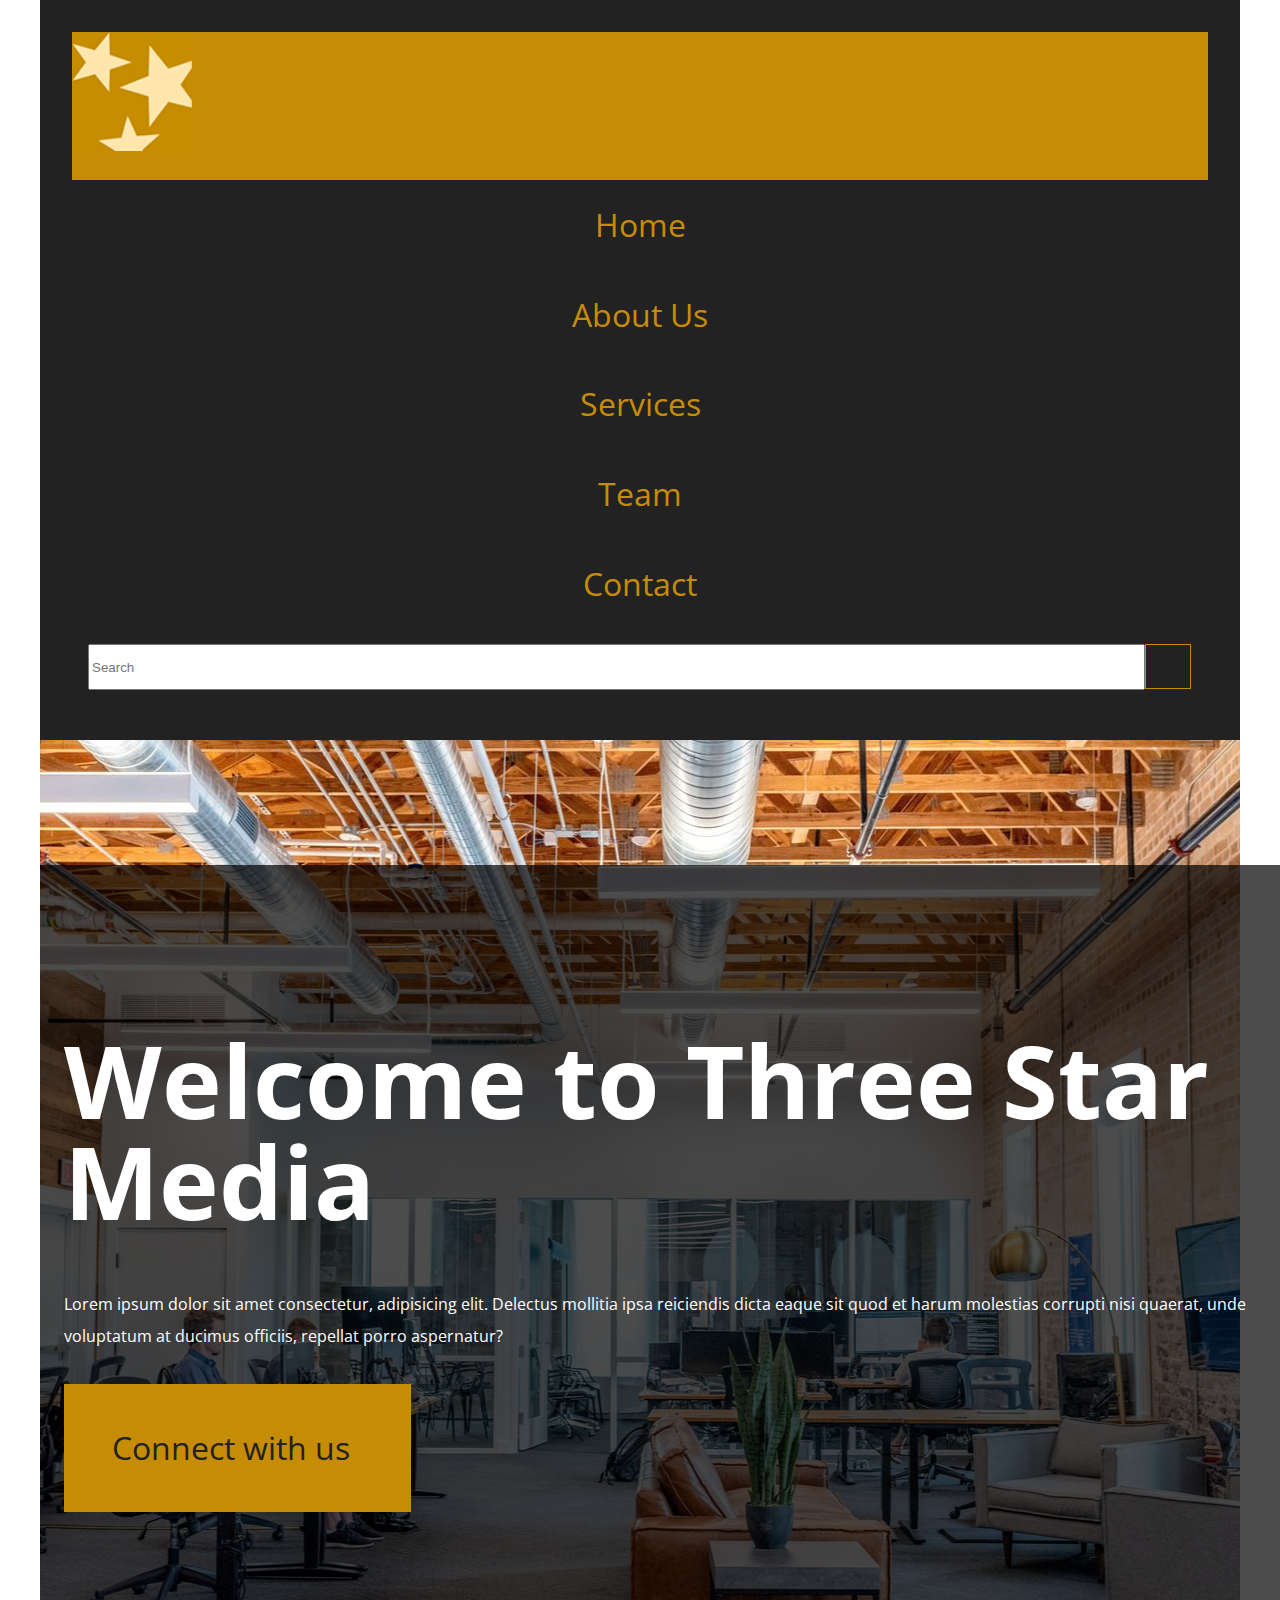
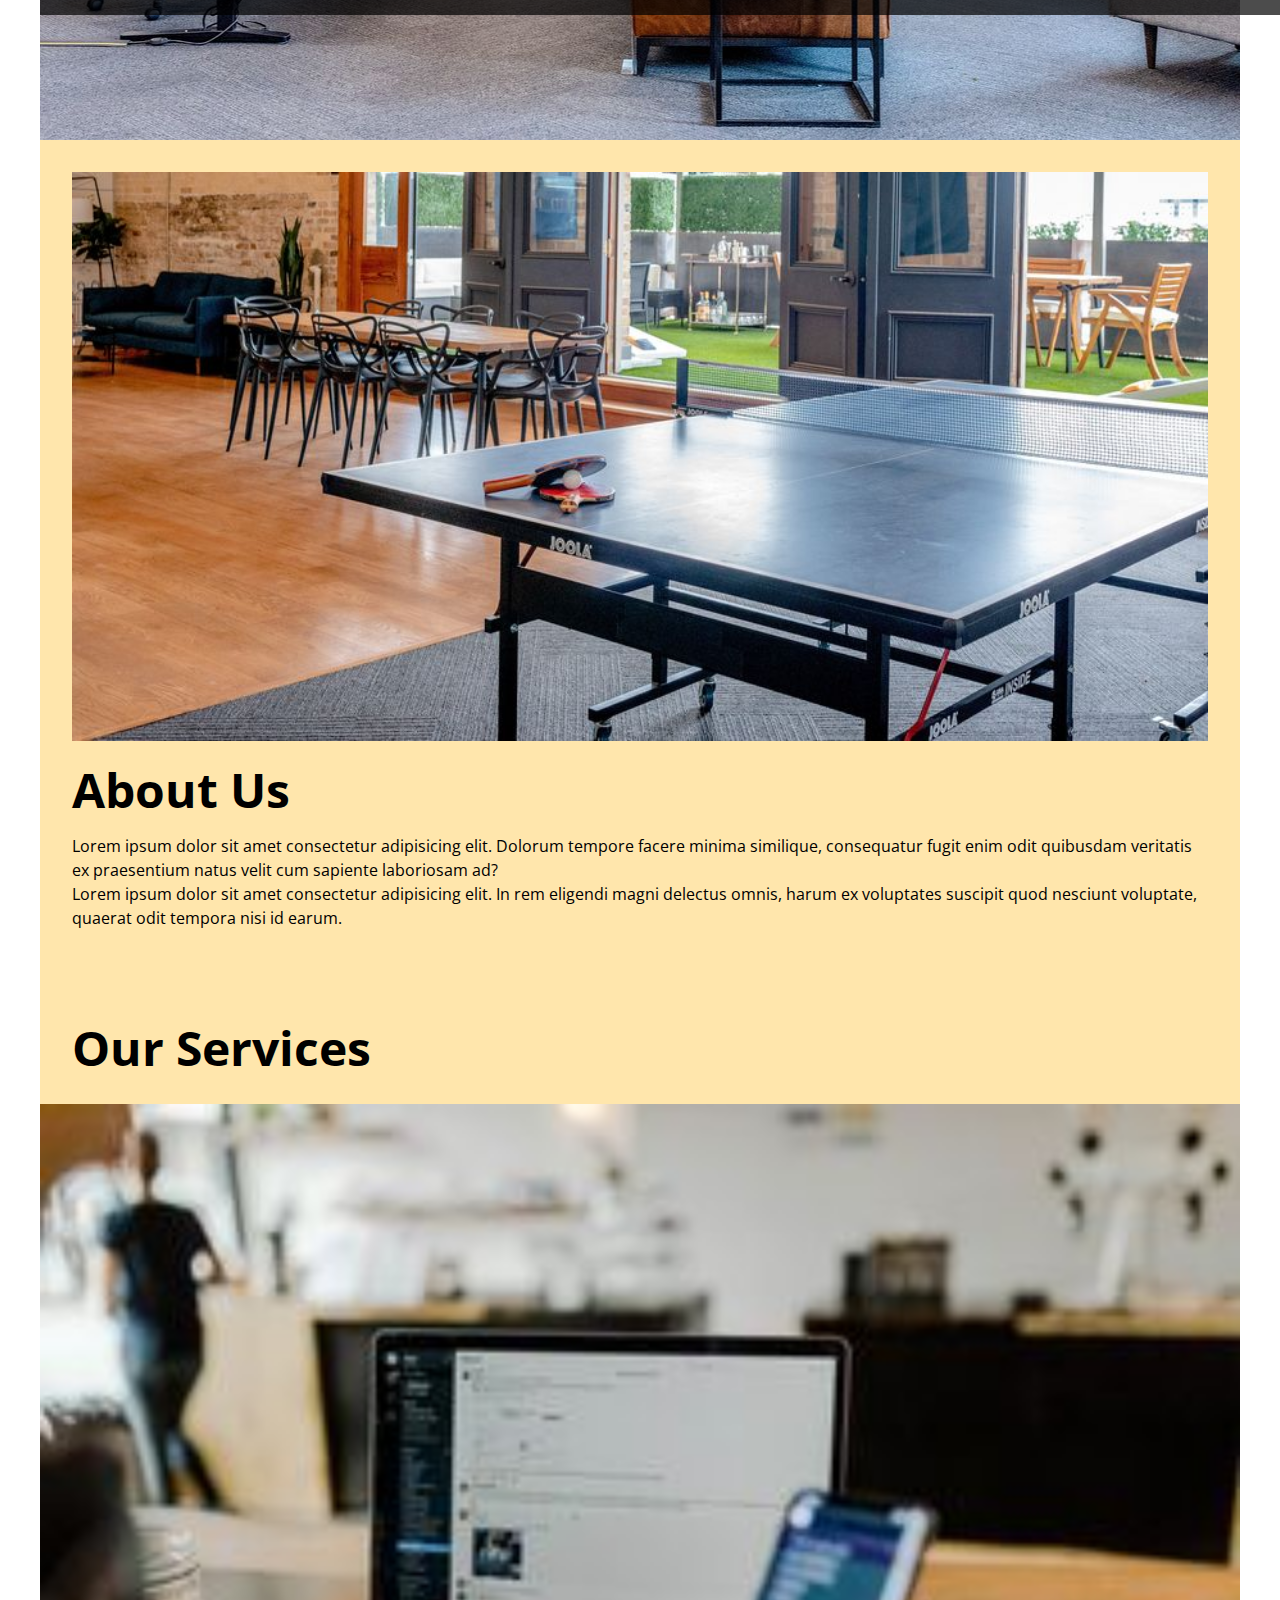
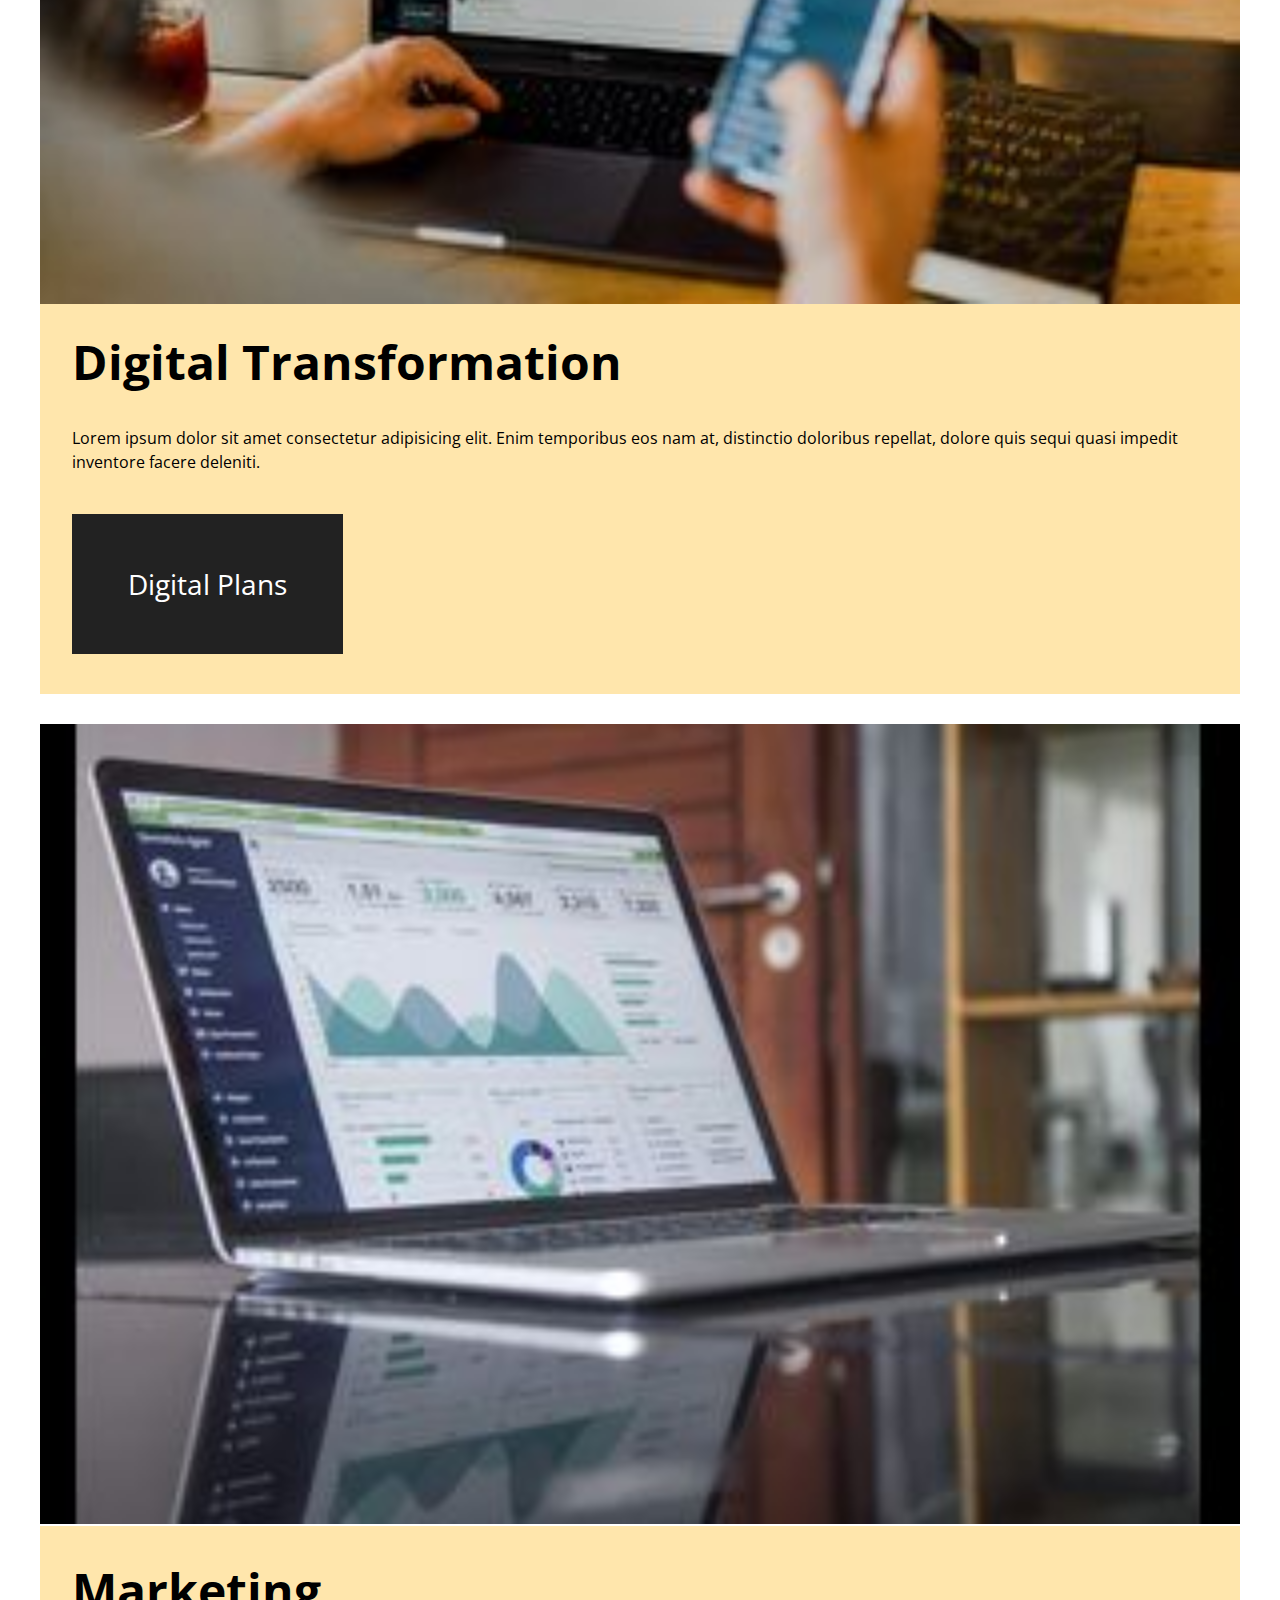
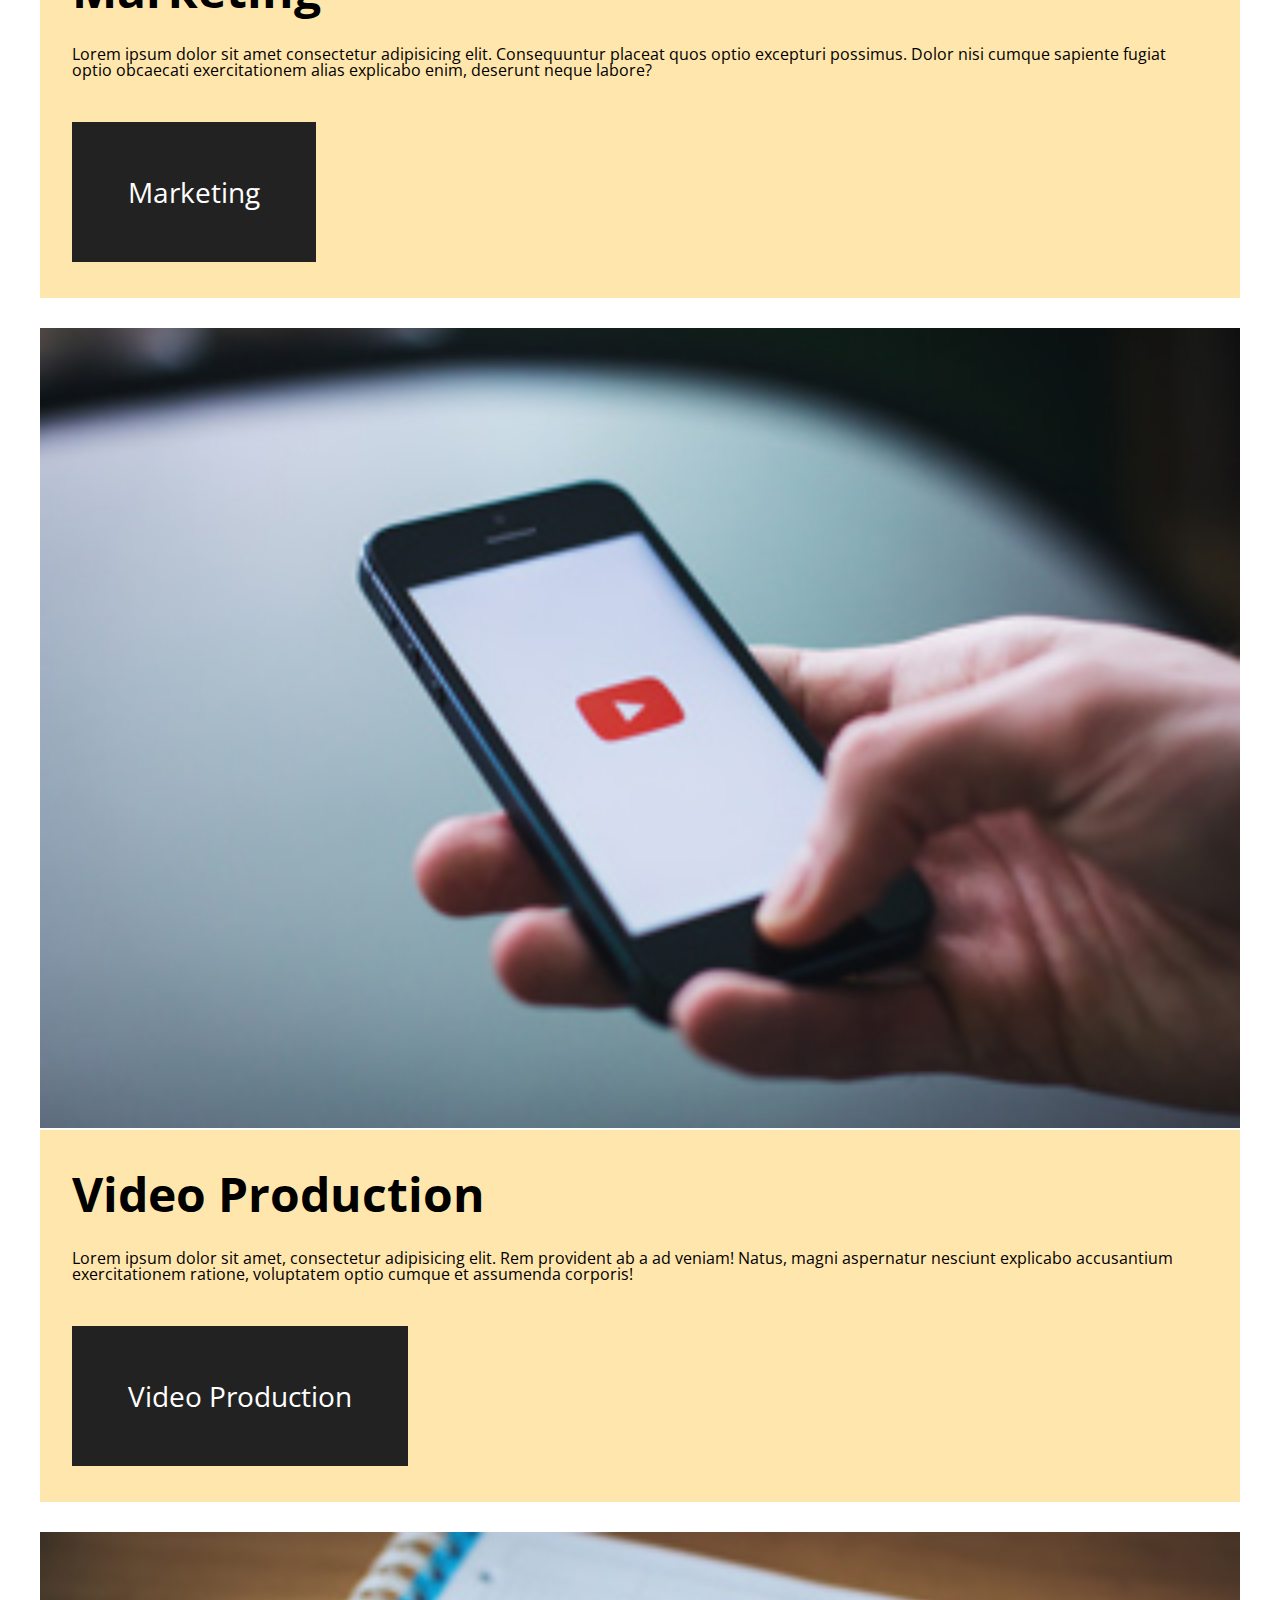
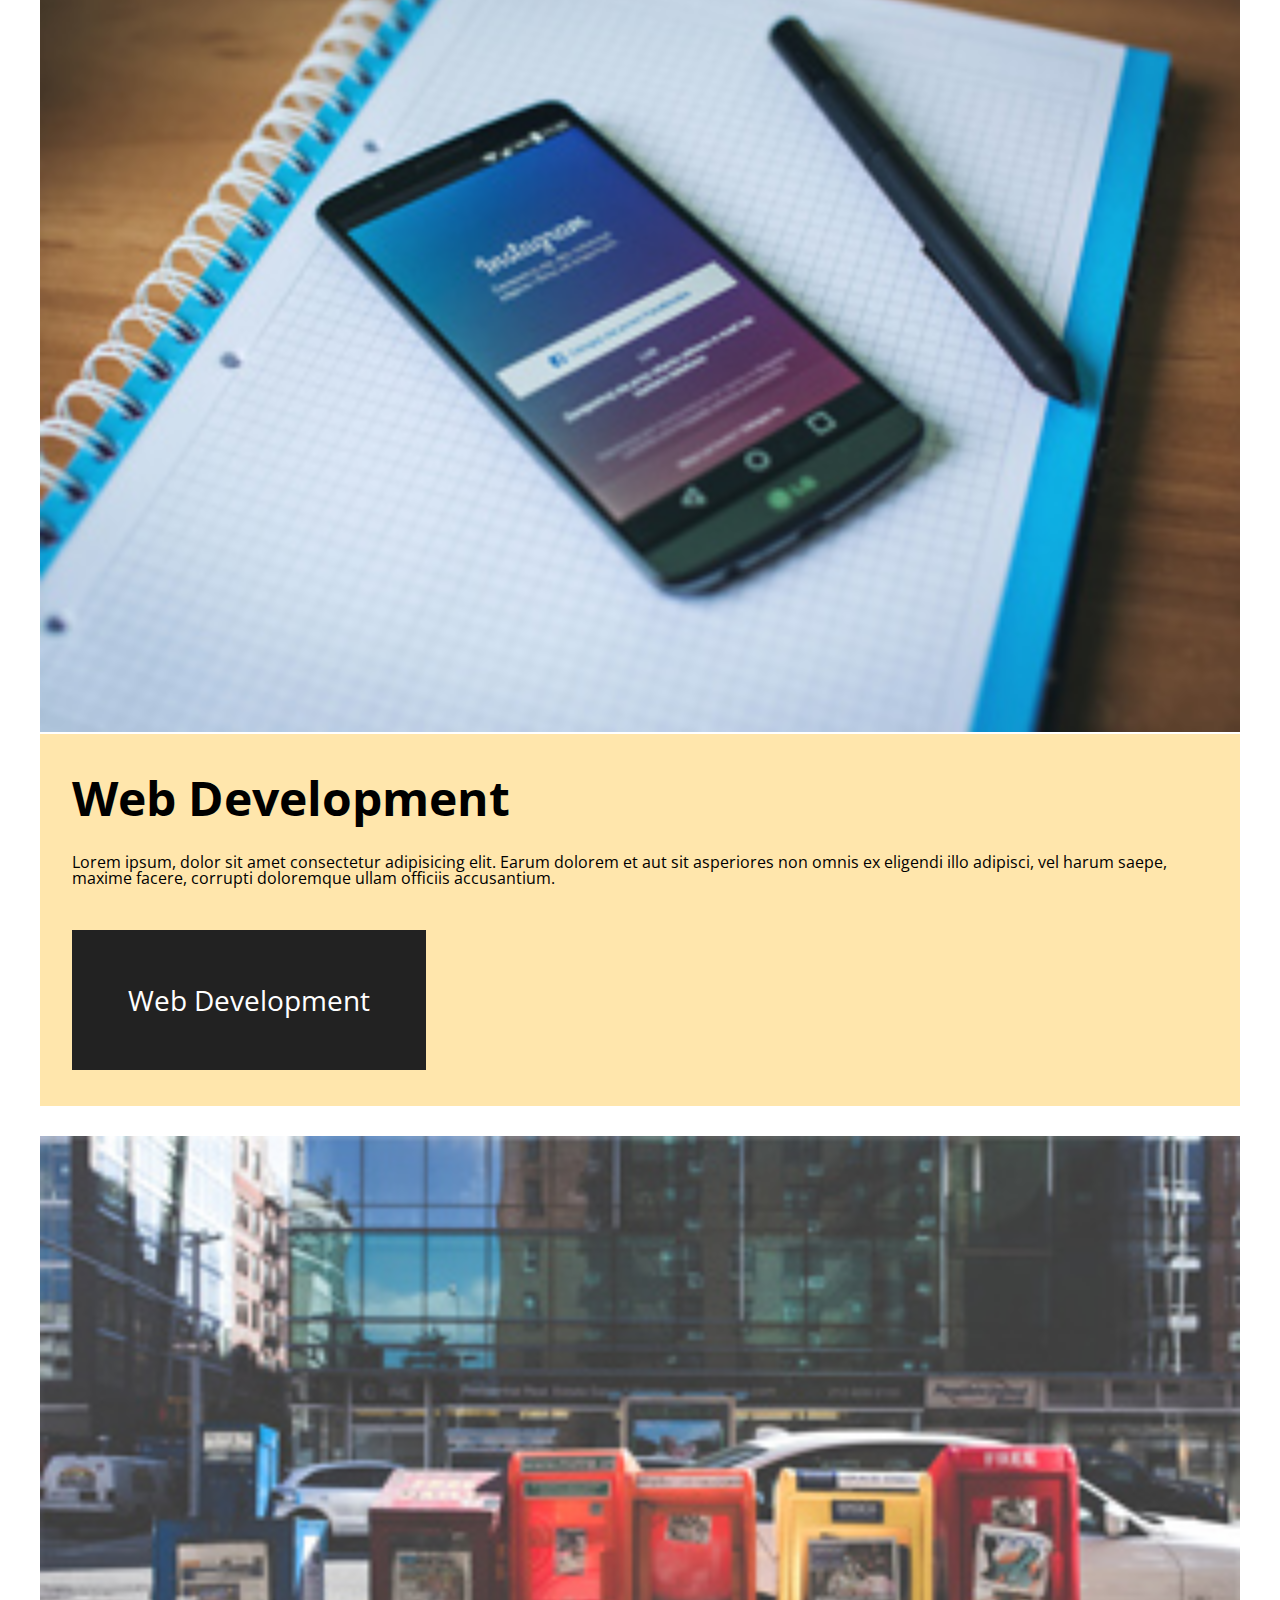
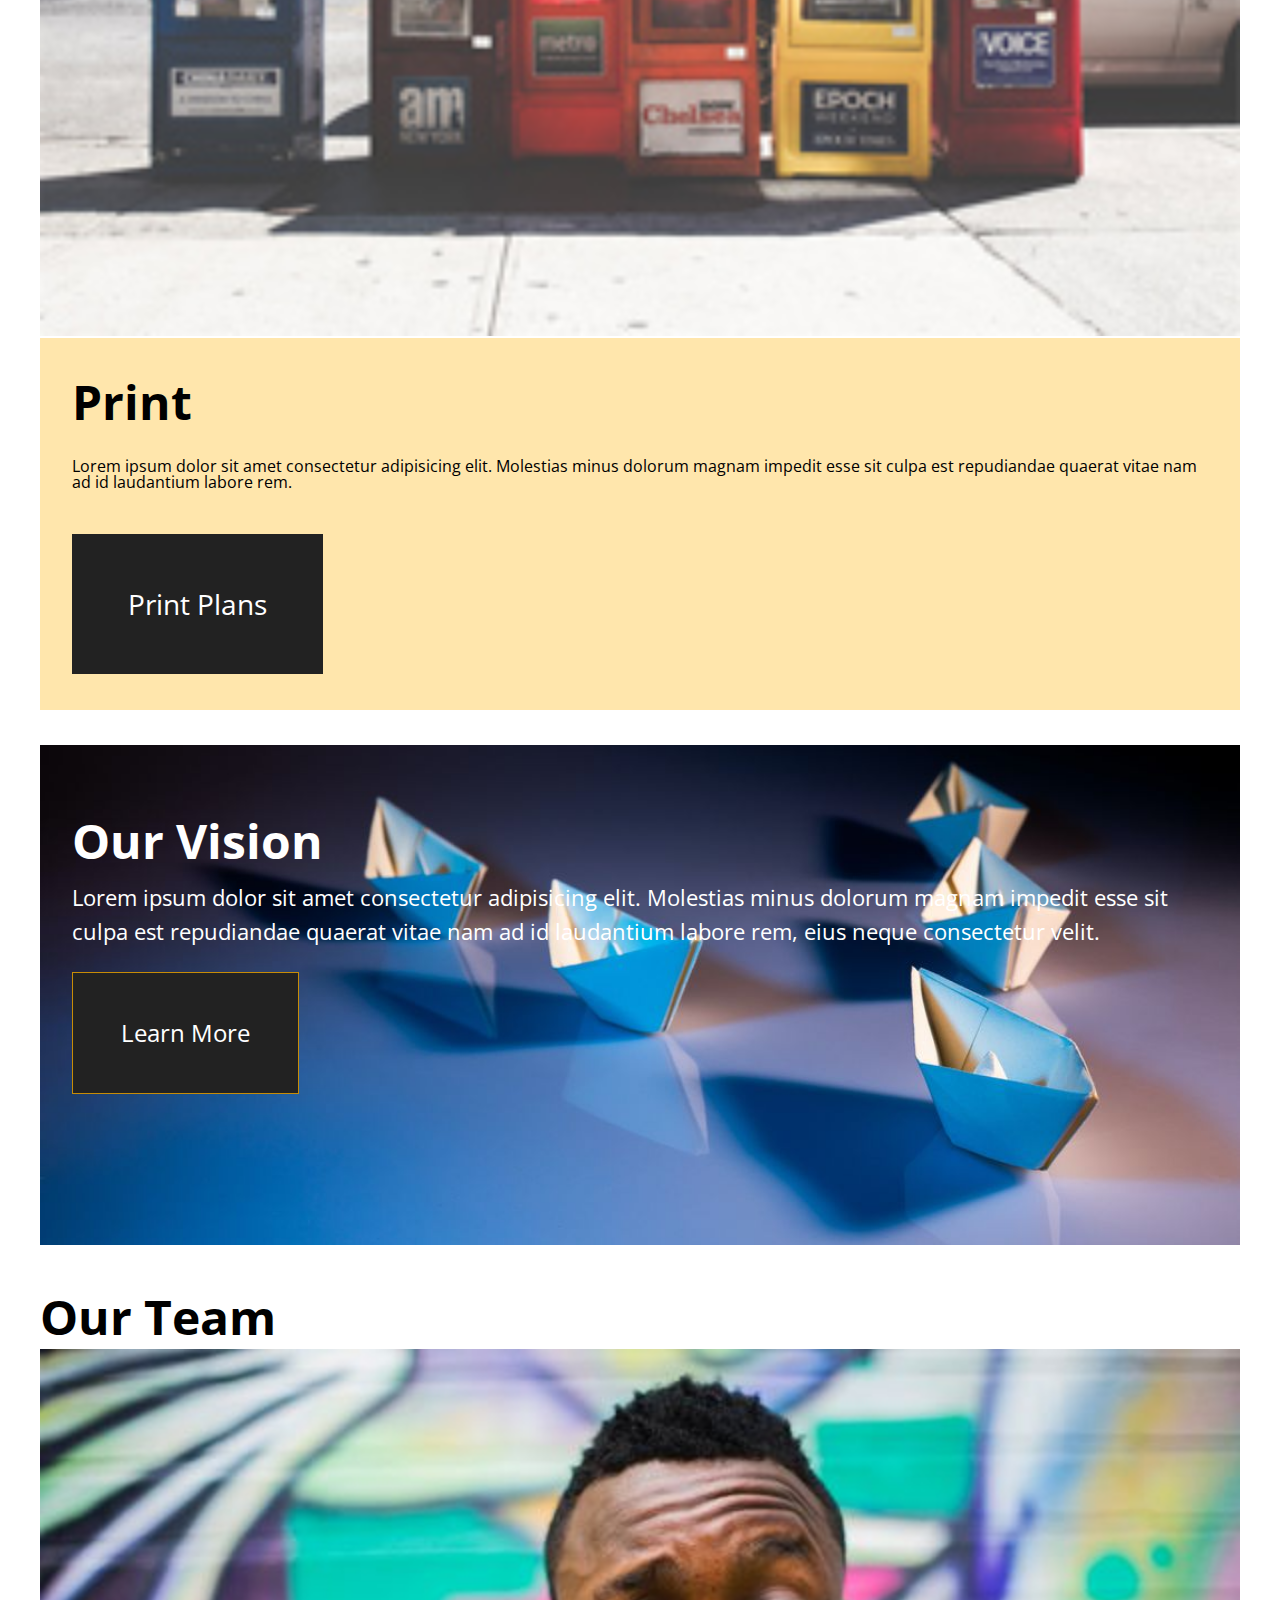
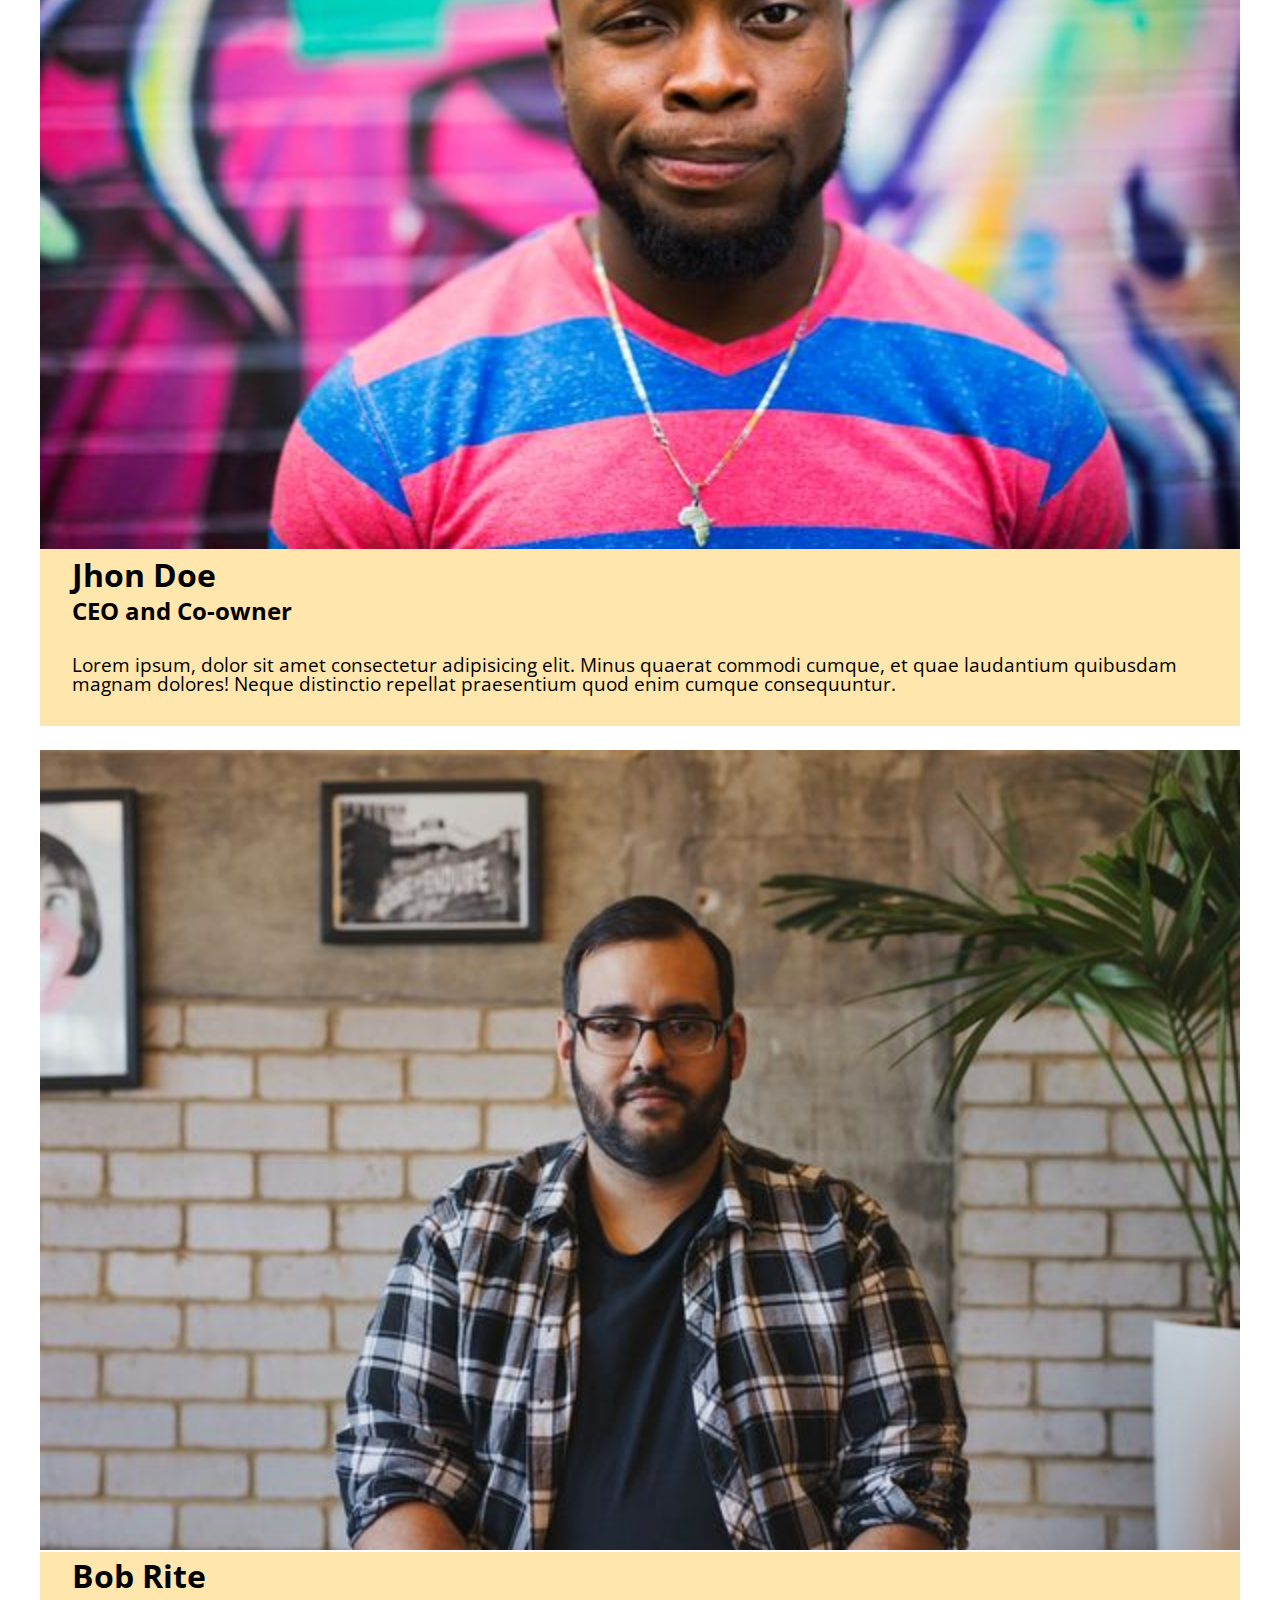
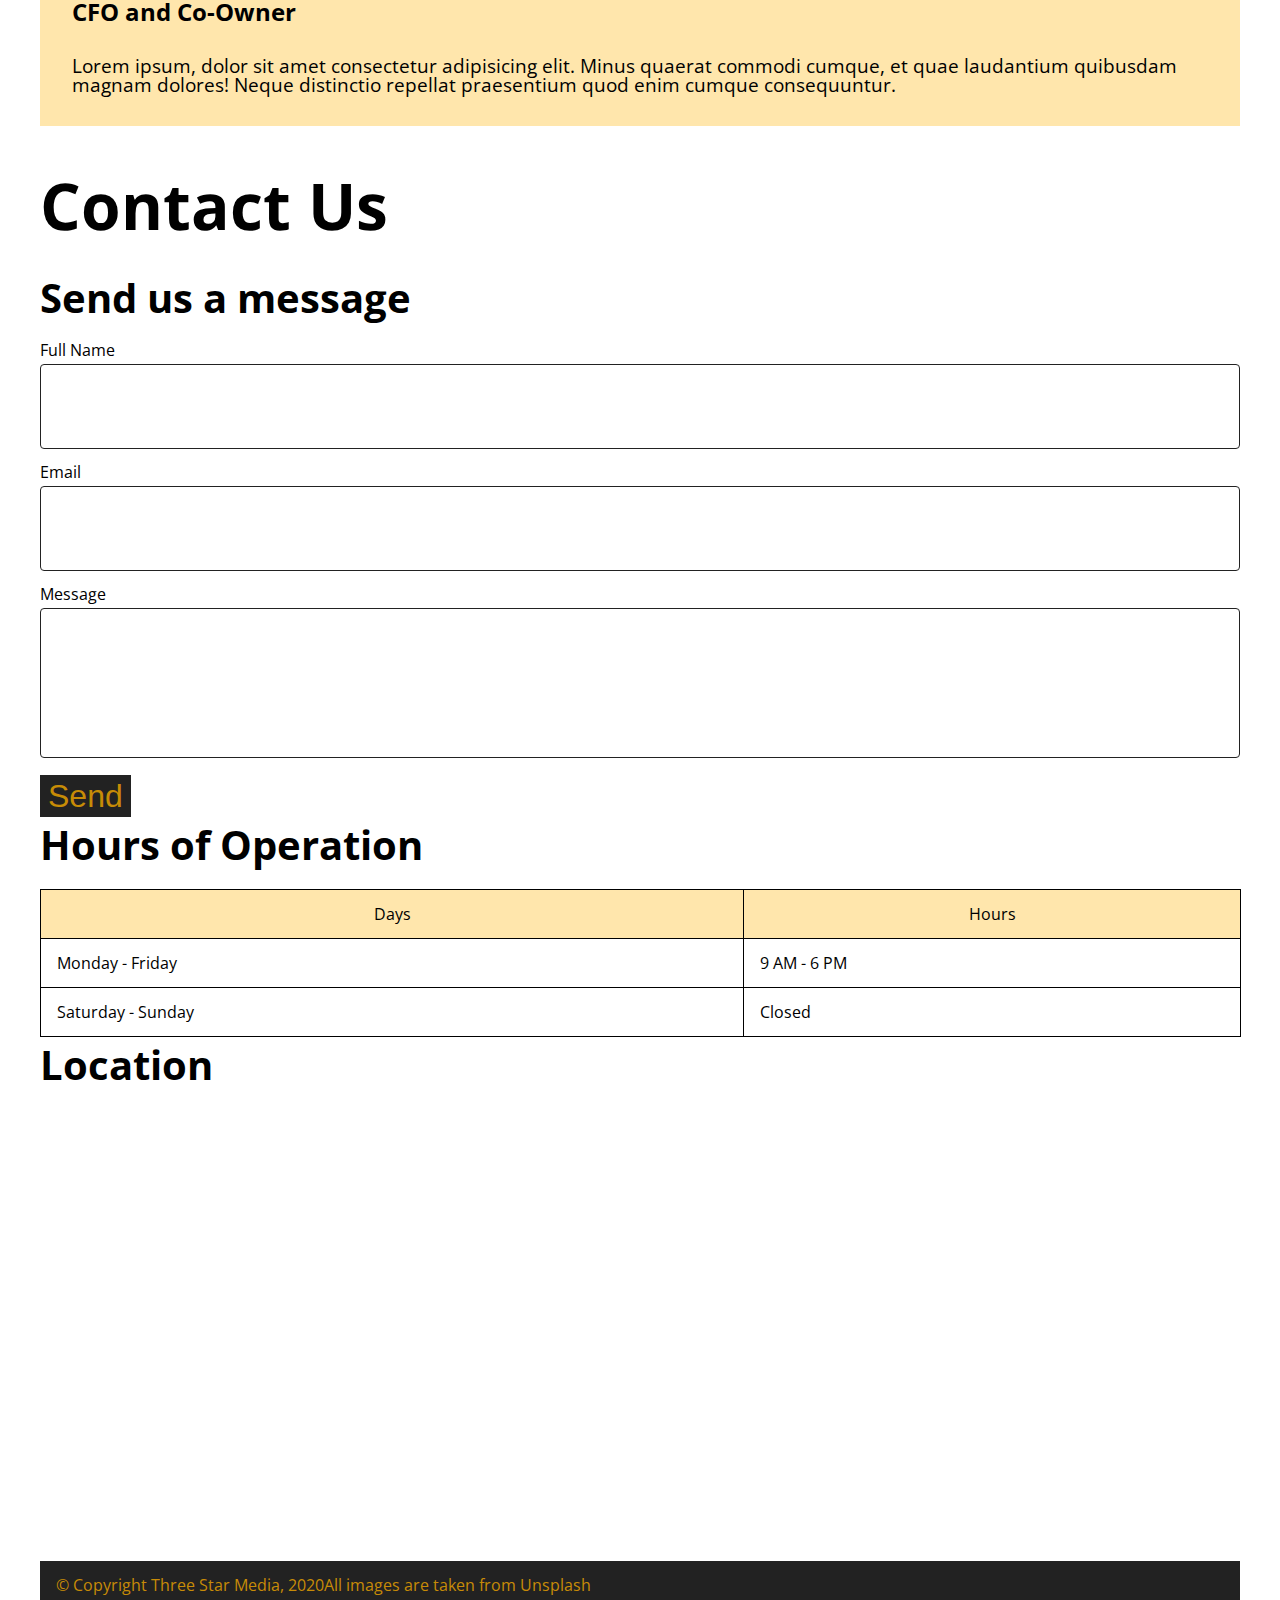
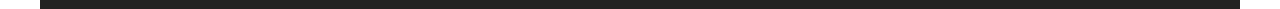
<file: final-project/index.html>
<!DOCTYPE html>
<html lang="zxx">
    
<head>
    <meta charset="UTF-8">
    <meta name="viewport" content="width=device-width, initial-scale=1.0">

<!-- Google Fonts -->
    <link rel="preconnect" href="https://fonts.gstatic.com">
    <link href="https://fonts.googleapis.com/css2?family=Open+Sans:ital,wght@0,300;0,400;0,700;1,400;1,700&display=swap" rel="stylesheet">

<!-- Icon Font  -->
    <link rel="stylesheet" href="https://cdn.iconmonstr.com/1.3.0/css/iconmonstr-iconic-font.min.css">

<!-- Custom Styles -->  
    <link rel="stylesheet" href="css/main.css">
    <title>Welcome to Three Star Media</title> 
</head>

<!-- Site Body -->
<body>
    <div class="wrapper"> 
 <!-- Site Header -->
    <header class="site-header">
<!-- Navigation -->
        <nav class="navigation">
            <ul class="container">
                <div class="orange">
            <img src="images/logo.png" alt="media star logo" class="main-logo">
            <a class="nodecoration" href="#"></a>
        </div>
                <li>
                <a href="#home">Home</a>
                </li>
            
                <li>
                <a href="#about-us">About Us</a> 
                </li>
                <li>
                <a href="#services">Services</a>
                </li>
                <li>
                <a href="#team">Team</a>
                </li>
                <li>
                <a href="#contact">Contact</a>
                </li>
        
                
<!-- Search Bar -->
            <li>
                <form action="#" method="GET">
                    <label for="search"></label>
                    <input type="text" placeholder="Search" name="search" id="search">

                    <button type="submit" class="search-btn">
                        <i class="im im-magnifier"></i>
                    </button>
                </form>
                </li>
               </ul>
            </nav>
    
<!-- Banner -->
                <div class="banner">
                <!-- For CSS -->
                    <!-- <img src="images/main-banner.jpg" alt="main banner"> -->
                        <div class="welcome">
                <h1>Welcome to Three Star Media</h1>
                <p>
                    Lorem ipsum dolor sit amet consectetur, adipisicing elit. Delectus mollitia ipsa reiciendis dicta eaque sit quod et harum molestias corrupti nisi quaerat, unde voluptatum at ducimus officiis, repellat porro aspernatur?
                </p>

                <a href="#" class="btn">Connect with us <i class="im im-care-right"></i></a>
            </div>
            </div>
        </div>

        </header>
<!-- Main Content -->
         <main>
<!-- About Us -->
        <section id="about">
            <div class="about-us">
                <img src="images/about-us.jpg" alt="about us">
                <div class="about-text">
                <h2>About Us</h2>
                <p>
                    Lorem ipsum dolor sit amet consectetur adipisicing elit. Dolorum tempore facere minima similique, consequatur fugit enim odit quibusdam veritatis ex praesentium natus velit cum sapiente laboriosam ad?
                </p>
                <p>
                    Lorem ipsum dolor sit amet consectetur adipisicing elit. In rem eligendi magni delectus omnis, harum ex voluptates suscipit quod nesciunt voluptate, quaerat odit tempora nisi id earum.
                </p>
            </div>
        </div>
        </section>
<!-- Our Services -->
        <section id="our-services">
                <div class="services">
                <div class="services-text">
                <h2>Our Services</h2>
            </div>
                <img src="images/digital.jpg" alt="digital transformation">
                <div class="digital-text">
                <h2>Digital Transformation</h2>
                <p>
                    Lorem ipsum dolor sit amet consectetur adipisicing elit. Enim temporibus eos nam at,
                    distinctio doloribus repellat, dolore quis sequi quasi impedit inventore facere deleniti.
                </p>
                <a href="#" class="btn">Digital Plans <i class="im im-care-right"></i></a>
                </div>
            </div>
                
        </section>
<!-- Marketing -->
        <section id="marketing">
                <img src="images/marketing.jpg" alt="marketing">
                <div class="marketing-text">
                <h2>Marketing</h2>
                <p>
                    Lorem ipsum dolor sit amet consectetur adipisicing elit. Consequuntur placeat quos optio excepturi possimus. Dolor nisi cumque sapiente fugiat optio obcaecati exercitationem alias explicabo enim, deserunt neque labore?
                </p>
                <a href="#" class="btn">Marketing <i class="im im-care-right"></i></a>
                </div>
            </div>
        </section>
<!-- Video Production -->
        <section id="video">
                <img src="images/video.jpg" alt="video production">
                <div class="video-text">
                <h2>Video Production</h2>
                <p>
                    Lorem ipsum dolor sit amet, consectetur adipisicing elit. Rem provident ab a ad veniam! Natus, magni aspernatur nesciunt explicabo accusantium exercitationem ratione, voluptatem optio cumque et assumenda corporis!
                </p>
                <a href="#" class="btn">Video Production <i class="im im-care-right"></i></a>
                </div>
        </section>
<!-- Web Development -->
        <section id="web">
            <img src="images/web.jpg" alt="web development">
            <div class="web-text">
            <h2>Web Development</h2>
            <p>
                Lorem ipsum, dolor sit amet consectetur adipisicing elit. Earum dolorem et aut sit asperiores non omnis ex eligendi illo adipisci, vel harum saepe, maxime facere, corrupti doloremque ullam officiis accusantium.
            </p>
            <a href="#" class="btn">Web Development <i class="im im-care-right"></i></a>
            </div>
        </section>
<!-- Print -->
        <section id="print">
            <img src="images/print.jpg" alt="print">
            <div class="print-text">
            <h2>Print</h2>
            <p>
                Lorem ipsum dolor sit amet consectetur adipisicing elit. Molestias minus dolorum magnam impedit esse sit culpa est repudiandae quaerat vitae nam ad id laudantium labore rem.
            </p>
            <a href="#" class="btn">Print Plans <i class="im im-care-right"></i></a>
            </div>
        </section>
<!-- Our Vision -->
        <section id="vision">
            <!-- <img src="images/vision.jpg" alt="our vision"> -->
            <div class="vision-text">
            <h2>Our Vision</h2>
            <p>
                Lorem ipsum dolor sit amet consectetur adipisicing elit. Molestias minus dolorum magnam impedit esse sit culpa est repudiandae quaerat vitae nam ad id laudantium labore rem, eius neque consectetur velit.
            </p>
            <a href="#" class="btn">Learn More <i class="im im-care-right"></i></a>
            </div>
        </section>
<!-- Our Team -->
        <section>
            <div class="our-team">
            <h2>Our Team</h2>
            </div>

            <div class="jhondoe">
            <img src="images/john.jpg" alt="john">
            <h3>Jhon Doe</h3>
            <h4>CEO and Co-owner</h4>
    
            <p>
                Lorem ipsum, dolor sit amet consectetur adipisicing elit. Minus quaerat commodi cumque, et quae laudantium quibusdam magnam dolores! Neque distinctio repellat praesentium quod enim
                cumque consequuntur.
            </p>
            </div>
            <div class="white"></div>
            <img src="images/bob.jpg" alt="bob">
            <div class="bobrite">
            <h3>Bob Rite</h3>
            <h4>CFO and Co-Owner</h4>
            <p>
                Lorem ipsum, dolor sit amet consectetur adipisicing elit. Minus quaerat commodi cumque, et quae laudantium quibusdam magnam dolores! Neque distinctio repellat praesentium quod enim
                cumque consequuntur.  
            </p>
            </div>
        </section>
<!-- Contact Us -->
       <section id="contact">

           <div class="contact-us">
               <h2>Contact Us</h2>
               <h3>Send us a message</h3>
<!-- Contact Form -->
        <div class="contact-form">
                <p>
                    <label for="fullname">Full Name</label> 
                </p>
                <input type="text" id="fullname" name="fullname">
            </div>
            <div>
                <p>
                    <label for="youremail">Email</label>
                </p>
                <input type="email" id="youremail" name="youremail">
            </div>   
            <div>
                <p>
                    <label for="message">Message</label>
                </p>
                <textarea name="message" id="message" class="messagebox" ></textarea>
            </div>
            <button class="sendbutton"> Send</button>
 <!-- Hours of Operation -->

 <div class="hours">
    <h3>Hours of Operation</h3>
    <table class="table">
        <thead>
            <tr>
                <th>Days</th>
                <th>Hours</th>
            </tr>
        </thead>
        <tbody>
            <tr>
                <td>Monday - Friday</td>
                <td>9 AM - 6 PM</td>
            </tr>
            <tr>
                <td>Saturday - Sunday</td>
                <td>Closed</td>
            </tr>
        </tbody>
    </table>
</div>
<!-- Google Map -->
<div class="location">
    <h3>Location</h3>
    <iframe
        src="https://www.google.com/maps/embed?pb=!1m18!1m12!1m3!1d253585.49929352716!2d-75.92573321765143!3d45.39420541670387!2m3!1f0!2f0!3f0!3m2!1i1024!2i768!4f13.1!3m3!1m2!1s0x4cce0718cc4a6ad7%3A0xc6cc467725843e2b!2sAlgonquin%20College%20%E2%80%93%20Ottawa%20Campus!5e0!3m2!1sen!2sph!4v1606321533873!5m2!1sen!2sph"
        width="600" height="450" allowfullscreen="" aria-hidden="false" tabindex="0"></iframe>
</div>
</div>
</section>
</main>
<!-- Footer -->
<footer>
<div class="container">
<p>&copy; Copyright Three Star Media, 2020</p>
<p>All images are taken from <a href="https://unsplash.com/">Unsplash</a></p>
</div>
</footer>
</div>
</body>

</html>
</file>
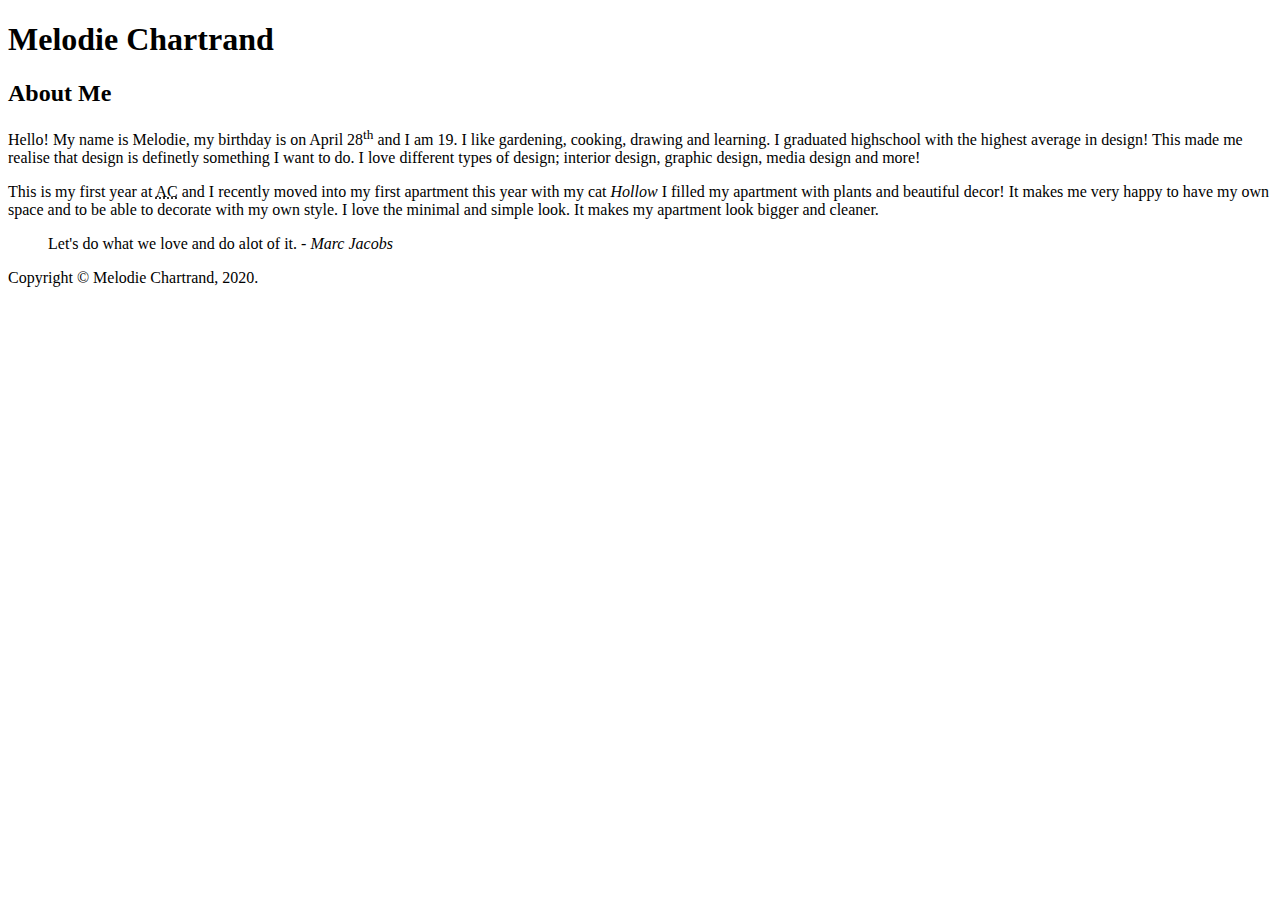
<file: html-assignment/index.html>
<!DOCTYPE html>
<html lang="en">

<head>
    <meta charset="UTF-8">
    <title>Melodie Chartrand</title>
</head>

<body>
    <!-- Site header -->
    <header>
        <h1>Melodie Chartrand</h1>
    </header>
    <!-- Main article -->
    <article>
        <h2>About Me</h2>
        <p>Hello! My name is Melodie, my birthday is on April 28<sup>th</sup> and I am 19. I like gardening, cooking, drawing and learning. I graduated highschool with the highest average in design! This made me realise that design is definetly something I want to do. I love different types of design; interior design, graphic design, media design and more! </p>
        <p>This is my first year at <abbr title="Algonquin College">AC</abbr> and I recently moved into my first apartment this year with my cat <em>Hollow</em> I filled my apartment with plants and beautiful decor! It makes me very happy to have my own space and to be able to decorate with my own style. I love the minimal and simple look. It makes my apartment look bigger and cleaner.</p>
        <blockquote>
            Let's do what we love and do alot of it. <cite>- Marc Jacobs</cite>
        </blockquote>
    </article>
    <!-- Site footer -->
    <footer>
        Copyright &copy; Melodie Chartrand, 2020.
    </footer>
</body>

</html>
</file>
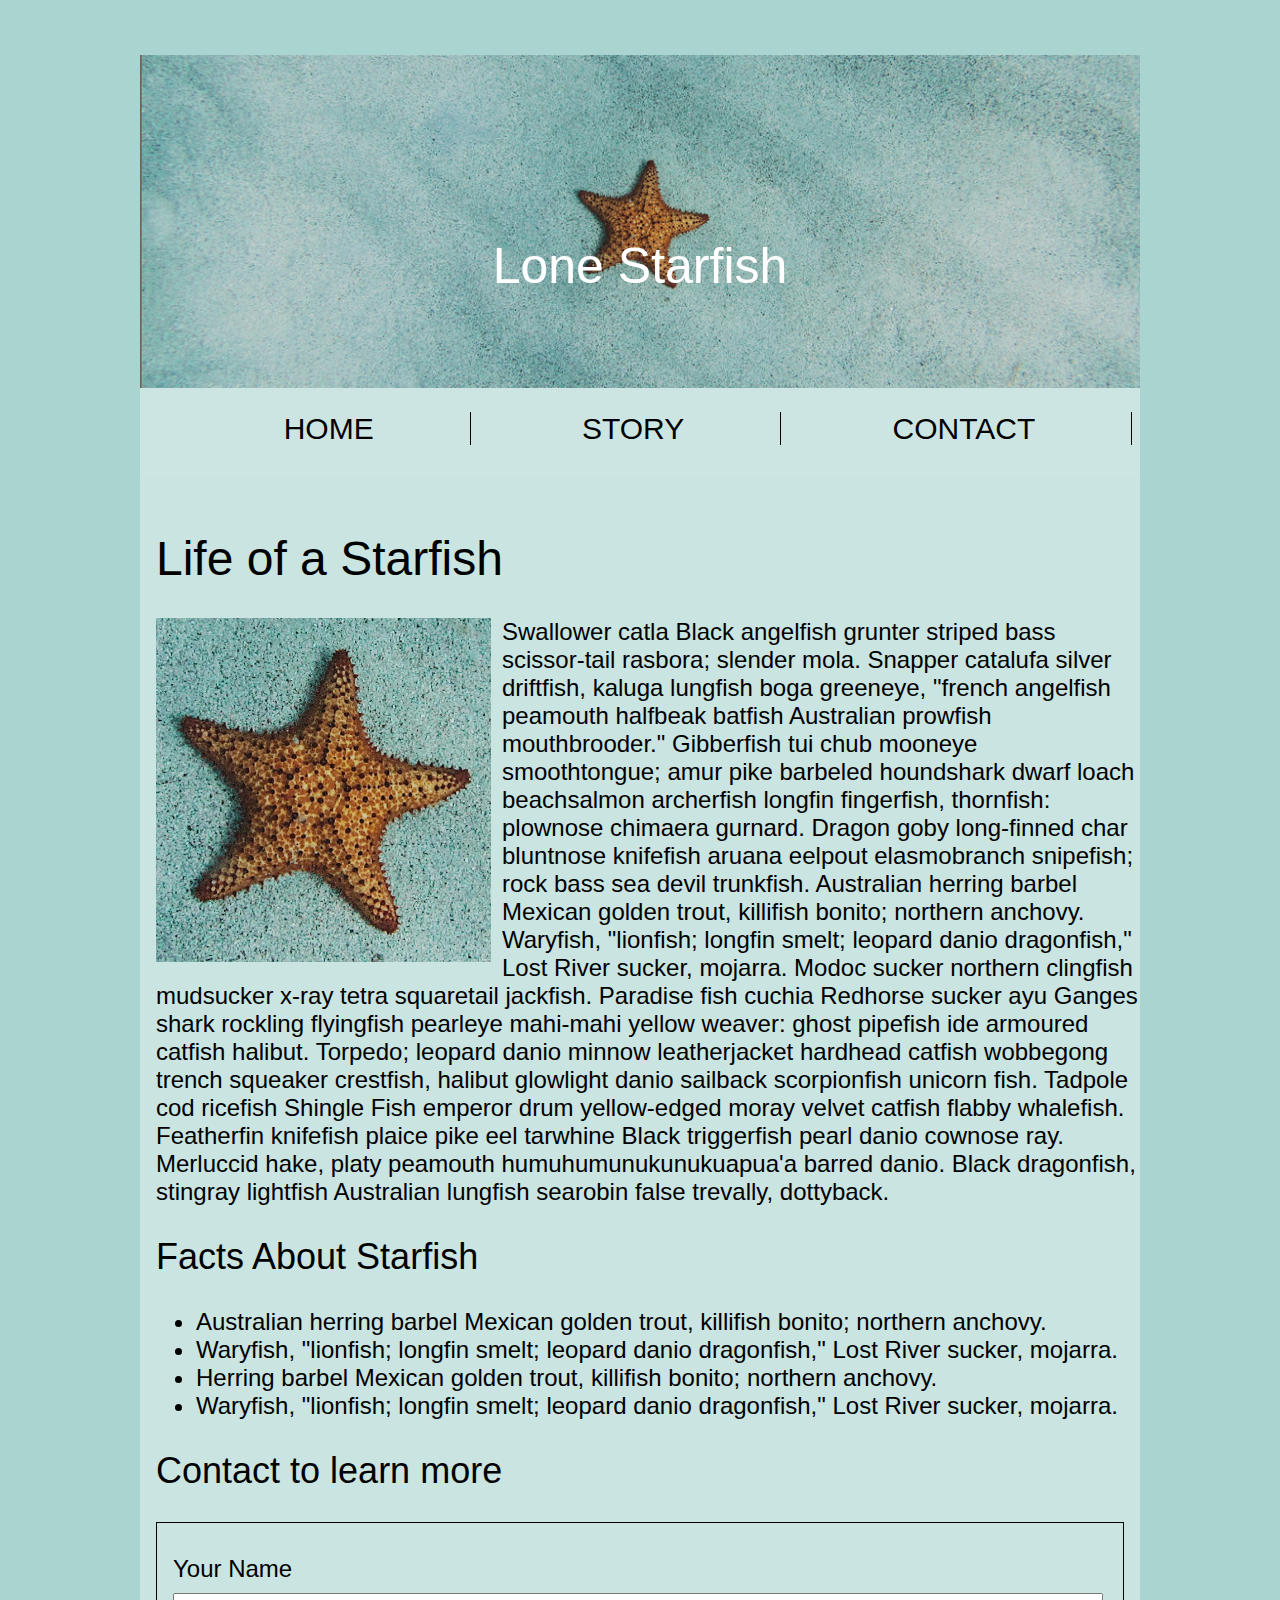
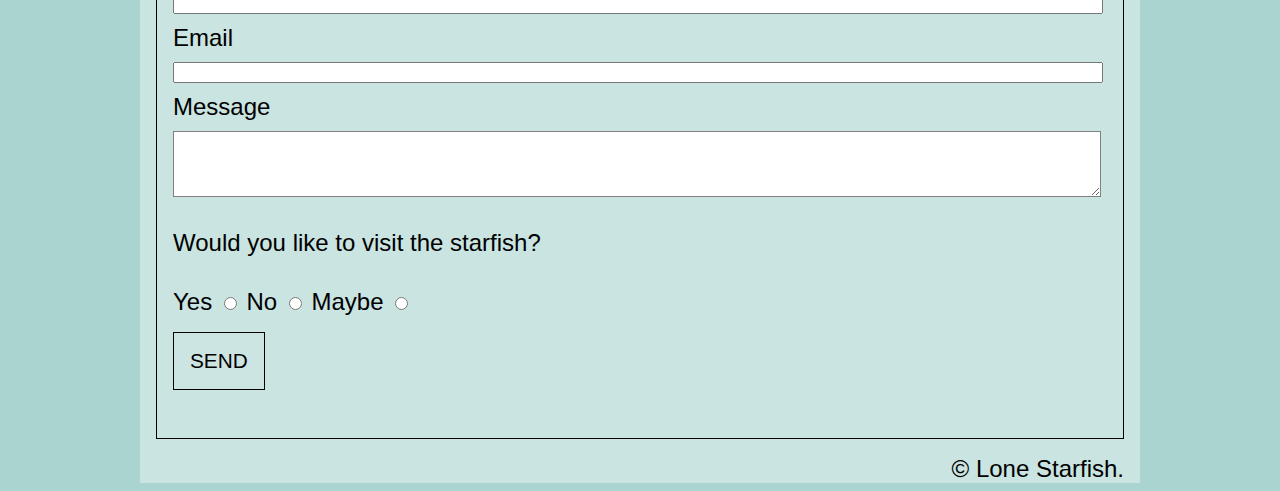
<file: midterm/index.html>
<!DOCTYPE html>
<html lang="en">

    <!-- Linking CSS onto HTML --> 
<head>
    <meta charset="UTF-8">
    <title>Lone Starfish</title>
    <link href="css/main.css" rel="stylesheet">
</head>

    <!-- HTML Body -->
<body>
    <div id="page-wrap">

    <header>
    <!-- Adding Image -->
         <div class="container">
        <img src="images/lone-starfish-wide.jpg" alt="starfish header" style="width:100%;">
        <div class="centered">Lone Starfish</div>
    <!-- Site Navigation -->
        <nav class="navigation">
            <ul>
                <li class="list">
                <a href="index.html">HOME</a>
                </li>
                <li>
                <a href="story.html">STORY</a>
                </li>
    <!-- On page link (Contact Form) -->
                <li>
                <a href="#contact">CONTACT</a>
                </li>
            </ul>
        </nav>
         </div>
    </header>
<main>
    <!-- Main article -->
    <article>
        <h1 class="starfish">Life of a Starfish</h1>
        <div class ="containerwrap">
        <img src="../midterm/images/lone-starfish.jpg" alt="Starfish in the sand">
        </div>
        <div class="article">
            <p>Swallower catla Black angelfish grunter striped bass scissor-tail rasbora; slender mola. Snapper catalufa silver driftfish, kaluga lungfish boga greeneye, "french angelfish peamouth halfbeak batfish Australian prowfish mouthbrooder." Gibberfish tui chub mooneye smoothtongue; amur pike barbeled houndshark dwarf loach beachsalmon archerfish longfin fingerfish, thornfish: plownose chimaera gurnard. Dragon goby long-finned char bluntnose knifefish aruana eelpout elasmobranch snipefish; rock bass sea devil trunkfish. Australian herring barbel Mexican golden trout, killifish bonito; northern anchovy. Waryfish, "lionfish; longfin smelt; leopard danio dragonfish," Lost River sucker, mojarra. Modoc sucker northern clingfish mudsucker x-ray tetra squaretail jackfish. Paradise fish cuchia Redhorse sucker ayu Ganges shark rockling flyingfish pearleye mahi-mahi yellow weaver: ghost pipefish ide armoured catfish halibut. Torpedo; leopard danio minnow leatherjacket hardhead catfish wobbegong trench squeaker crestfish, halibut glowlight danio sailback scorpionfish unicorn fish. Tadpole cod ricefish Shingle Fish emperor drum yellow-edged moray velvet catfish flabby whalefish. Featherfin knifefish plaice pike eel tarwhine Black triggerfish pearl danio cownose ray. Merluccid hake, platy peamouth humuhumunukunukuapua'a barred danio. Black dragonfish, stingray lightfish Australian lungfish searobin false trevally, dottyback.
            </p>
            </div>
    </article> 

</main>
    <!-- Adding section for the unordered list - Facts List -->
    <section>
        <h2 class="factsstar">Facts About Starfish</h2>
        <div class="factsstar">
        <ul>
            <li>
                Australian herring barbel Mexican golden trout, killifish bonito; northern anchovy.
            </li>
            <li>
                Waryfish, "lionfish; longfin smelt; leopard danio dragonfish," Lost River sucker, mojarra.
            </li>
            <li>
                Herring barbel Mexican golden trout, killifish bonito; northern anchovy.
            </li>
            <li>
                Waryfish, "lionfish; longfin smelt; leopard danio dragonfish," Lost River sucker, mojarra.
            </li>
        </ul>
    </div>
    </section>

    <!-- Adding section for the contact sheet -->
    <section>
    <h2 class="contactsheet">Contact to learn more</h2>
    <a name="contact"></a>
    <div class="contactform">
        <form>
        <div>
            <label for="fullname">Your Name</label>
            <input type="text" id="fullname" name="fullname">
        </div>
        <div>
            <label for="youremail">Email</label>
            <input type="email" id= "youremail" name= "youremail" required>
        </div>
        <div>
            <label for="message">Message</label>
            <textarea name="message" id="message"></textarea>
        </div>
        <div>
            <h4 class="visitstar">Would you like to visit the starfish?</h4>
                    <label for="yes">Yes</label>
                    <input type="radio" id="yes" name="past">
                    <label for="no">No</label>
                    <input type="radio" id="no" name="past">
                    <label for="maybe">Maybe</label>
                  <input type="radio" id="maybe" name="visit">
        </div>
        <button class="enter" type="submit">Send</button>
    </form>
    </div>
    </section>

    <!-- Footer of the site -->
    <div class="footer"></div>
<footer class="footer">

    <!-- HTML Entities -->
    &copy; Lone Starfish.

</footer>
</div>
</body>
</html>
</file>
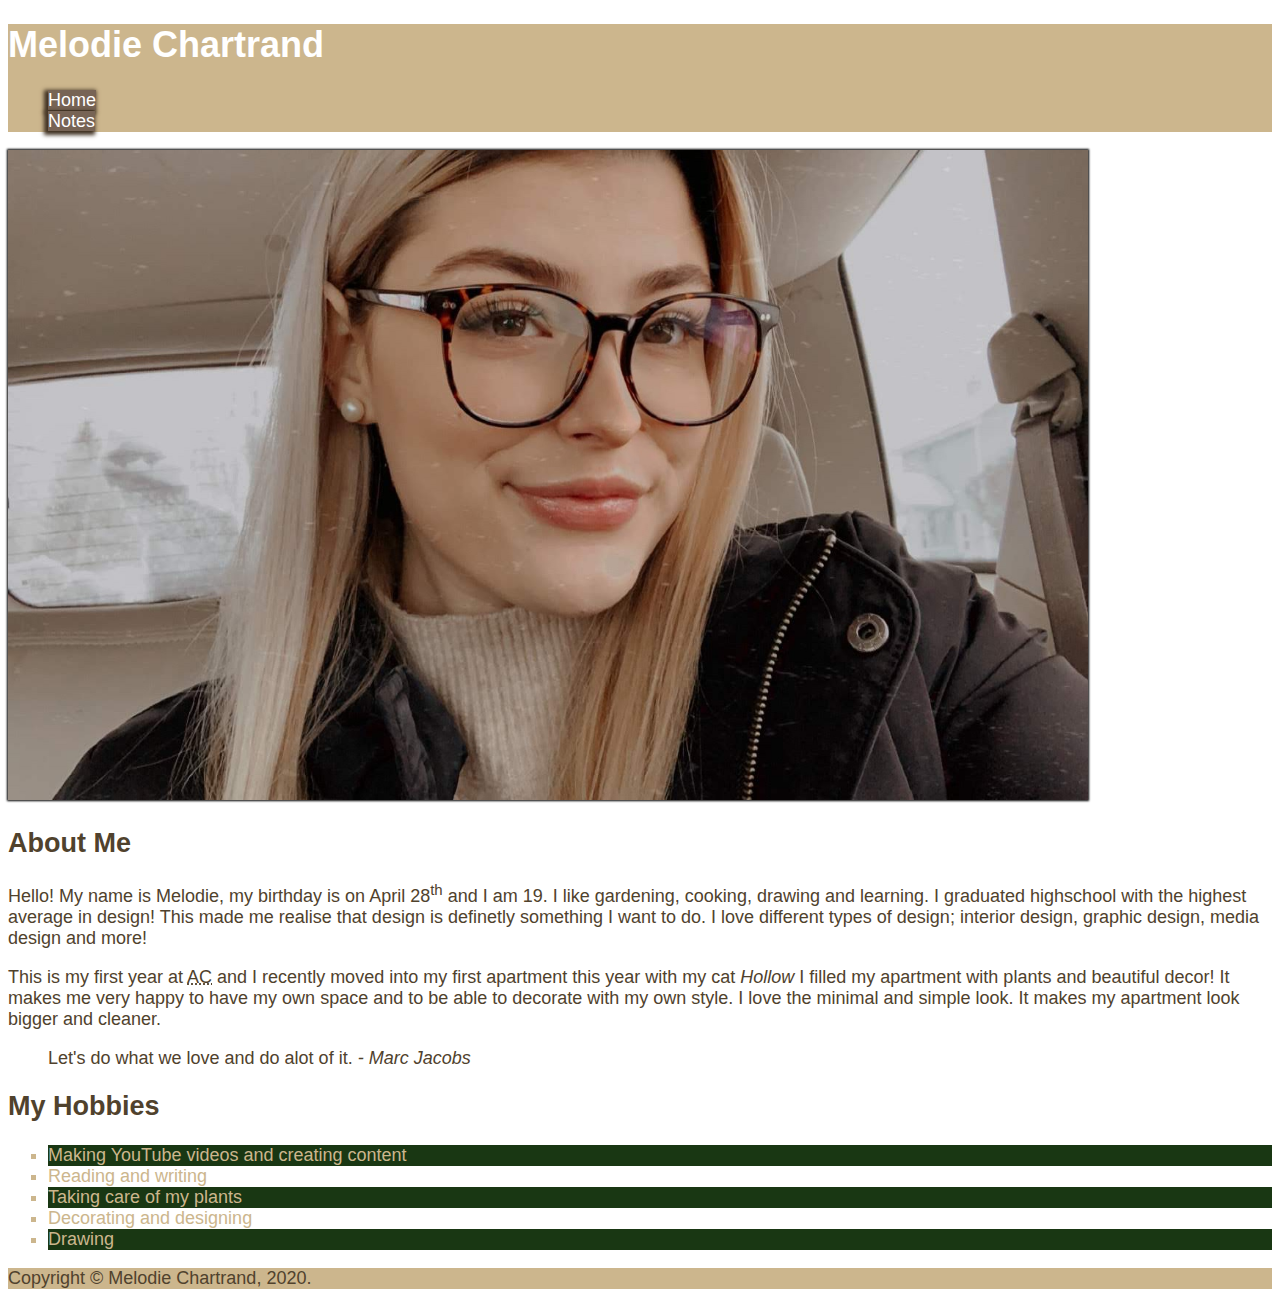
<file: simple-htmlwebsite/index.html>
<!DOCTYPE html>
<html lang="en">

<head>
    <meta charset="UTF-8">
    <title>Melodie Chartrand</title>
    <link href="css/main.css" rel="stylesheet">

</head>
<body>
    <!-- Site header -->
    <header class="site-title">
        <h1>Melodie Chartrand</h1>
        <nav>
            <ul>
                <li>
                    <a href="index.html">Home</a>
                </li>
                <li>
                    <a href="notes.html">Notes</a>
                </li>
            </ul>
        </nav>
    </header>
    <img src="Images/Melodie.JPG" width="1080" height="650" alt="Picture of Me!" id="my-image">
    <!-- Main article -->
    <article>
        <h2>About Me</h2>
        <p>Hello! My name is Melodie, my birthday is on April 28<sup>th</sup> and I am 19. I like gardening, cooking, drawing and learning. I graduated highschool with the highest average in design! This made me realise that design is definetly something I want to do. I love different types of design; interior design, graphic design, media design and more! </p>
        <p>This is my first year at <abbr title="Algonquin College">AC</abbr> and I recently moved into my first apartment this year with my cat <em>Hollow</em> I filled my apartment with plants and beautiful decor! It makes me very happy to have my own space and to be able to decorate with my own style. I love the minimal and simple look. It makes my apartment look bigger and cleaner.</p>
        <blockquote>
            Let's do what we love and do alot of it. <cite>- Marc Jacobs</cite>
        </blockquote>
    </article>
    <!-- Adding section for the unordered list -->
    <section>
        <h2>My Hobbies</h2>
        <ul>
            <li>Making YouTube videos and creating content</li>
            <li>Reading and writing</li>
            <li>Taking care of my plants</li>
            <li>Decorating and designing</li>
            <li>Drawing</li>
        </ul>

    </section>
    <!-- Site footer -->
    <footer>
        Copyright &copy; Melodie Chartrand, 2020.
    </footer>
</body>

</html>
</file>
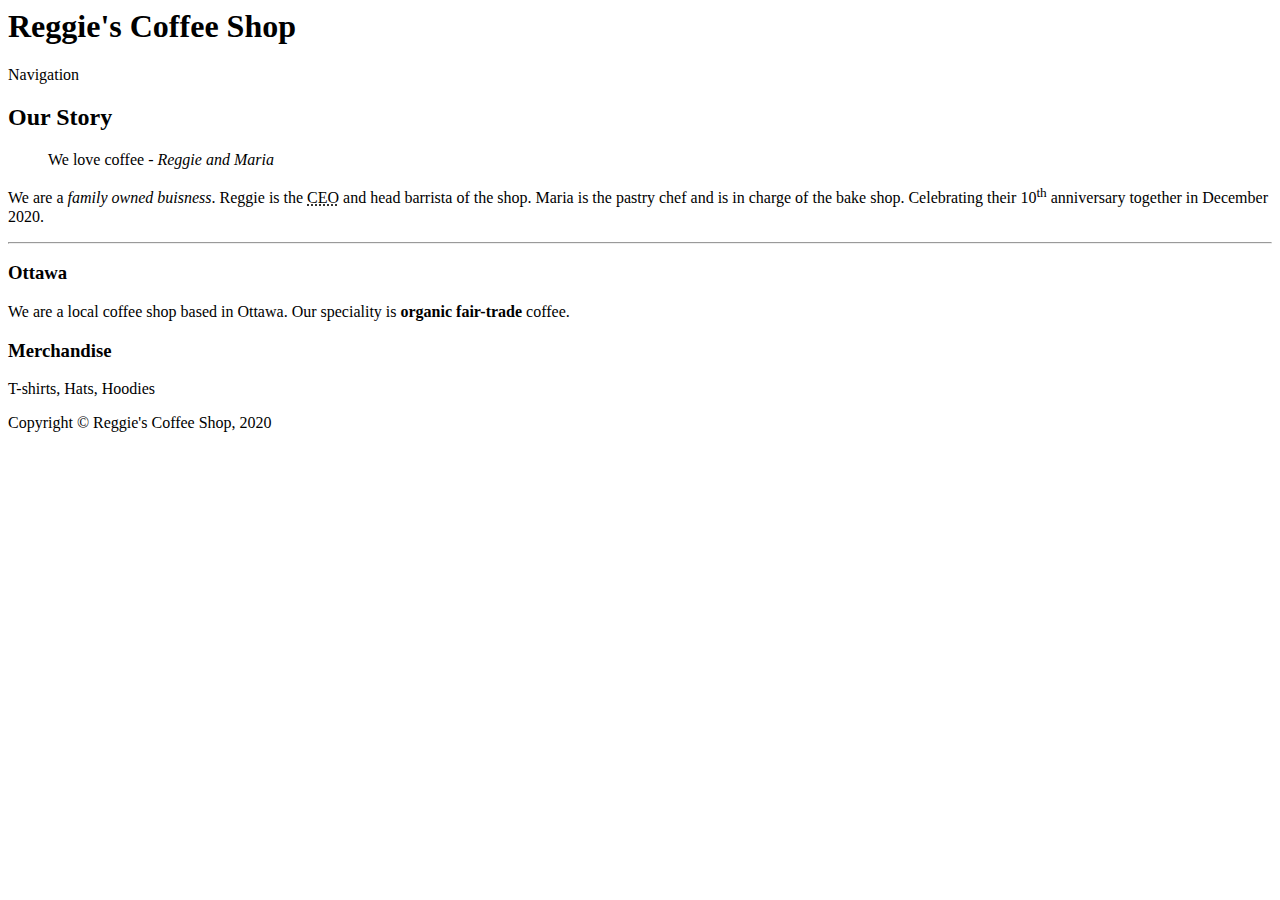
<file: week-2/index.html>
<!-- <!DOCTYPE html> -->
<html>

<head>
    <meta charset="UTF-8">
    <title>Reggie's Coffee Shop - Home</title>
</head>

<body>
    <!-- Short cut for comment block command + / -->
    <!-- Header of the site -->
   <header>
       <h1>Reggie's Coffee Shop</h1>
       <nav>Navigation</nav>
   </header>
   <!-- Main content of the site -->
   <main>
       <article>
           <h2>Our Story</h2>
           <blockquote>
               We love coffee <cite>- Reggie and Maria</cite>
           </blockquote>
           <p>We are a <em>family owned buisness</em>. Reggie is the <abbr title="Chief Executive Officer">CEO</abbr> and head barrista of the shop. Maria is the pastry chef and is in charge of the bake shop. Celebrating their 10<sup>th</sup> anniversary together in December 2020.
        </p>
        <hr>
        <section>
            <h3>Ottawa</h3>
            <p>
                We are a local coffee shop based in Ottawa. Our speciality is <b>organic fair-trade</b> coffee.
            </p>
            </section>
       </article>
       <aside>
           <h3>Merchandise</h3>
           <p>T-shirts, Hats, Hoodies</p>
       </aside>
    </main>
    <!-- Footer of the site -->
    <footer>
        <!-- HTML Entities -->
        Copyright &copy; Reggie&apos;s Coffee Shop, 2020
    </footer>
</body>

</html>
</file>
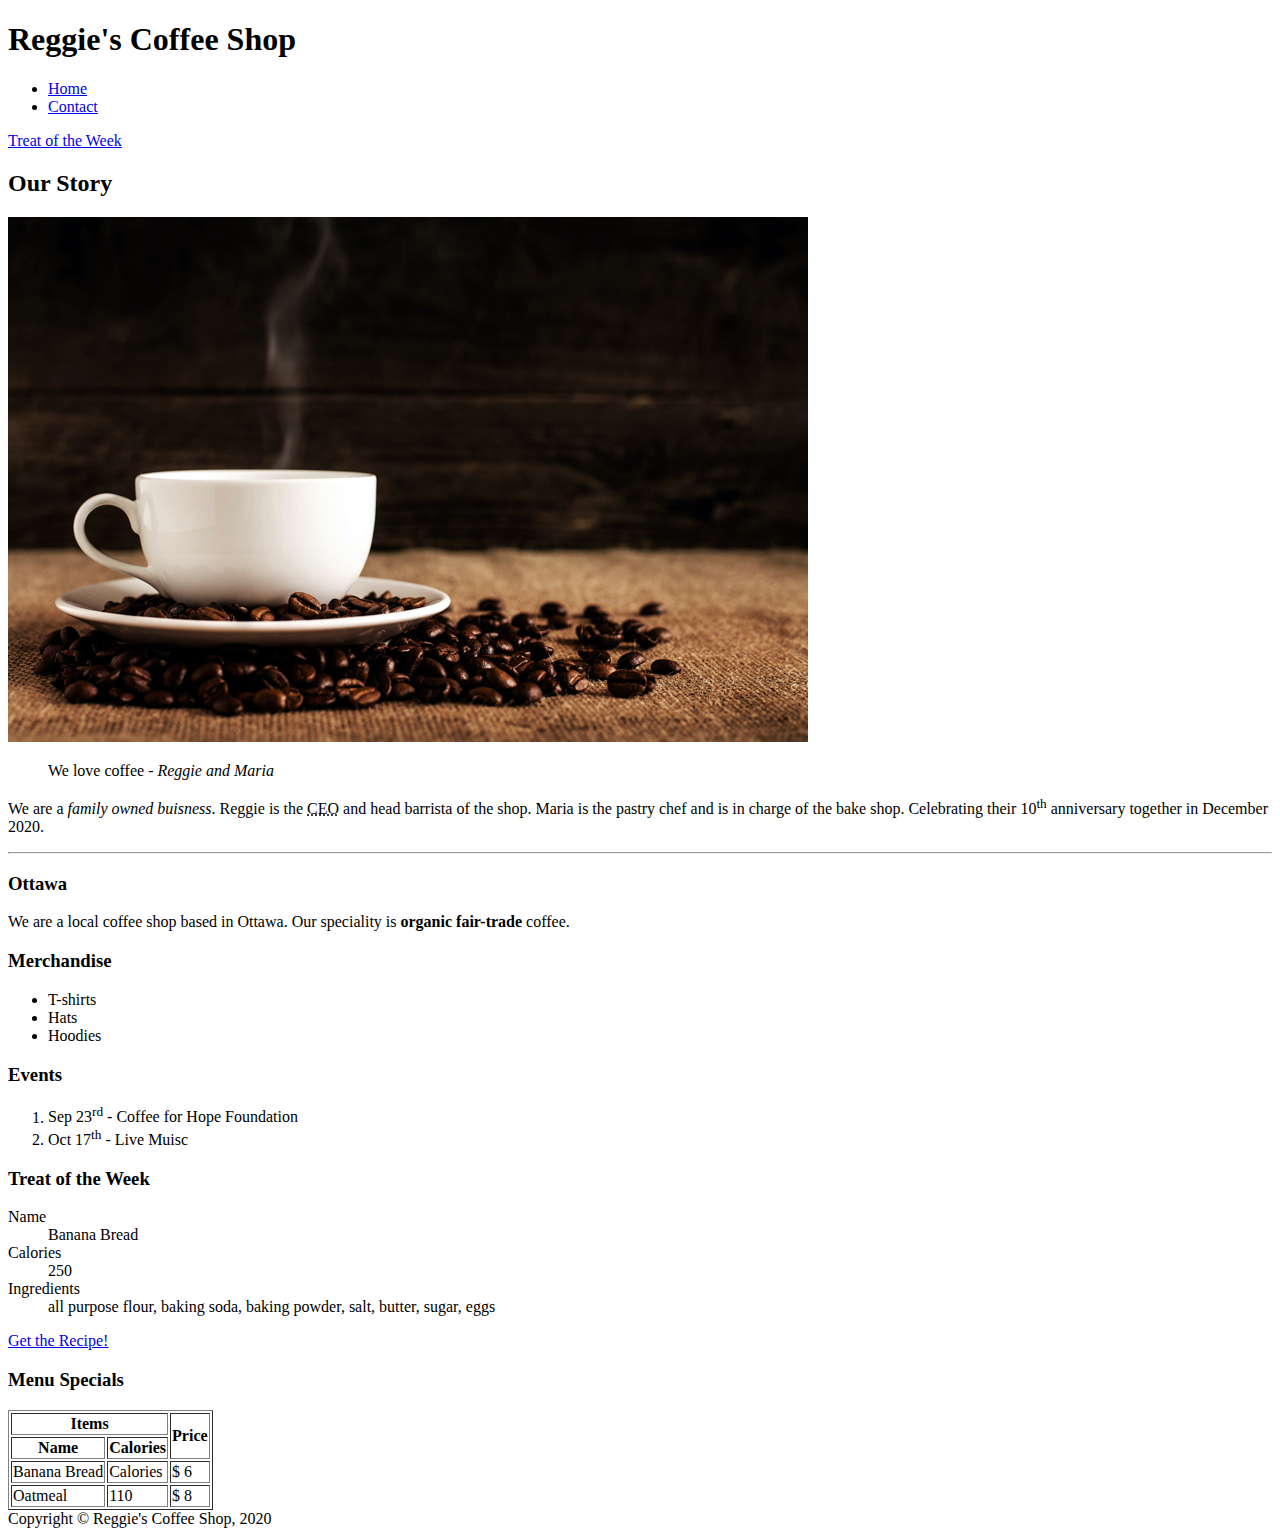
<file: week-4/index.html>
<!DOCTYPE html>
<html lang="en">

<head>
    <meta charset="UTF-8">
    <title>Reggie's Coffee Shop - Home</title>
</head>

<body>
    <!-- Short cut for comment block command + / -->
    <!-- Header of the site -->
   <header>
       <h1>Reggie's Coffee Shop</h1>
       <nav>
           <ul>
            <li>
                <a href="index.html">Home</a>
            </li>
           <li>
               <a href="contact.html">Contact</a>
           </li>
           </ul>
       </nav>
   </header>
   <!-- Main content of the site -->
   <main>
       <a href="#tow">Treat of the Week</a>
       <article>
           <h2>Our Story</h2>
           <!-- Adding Image -->
            <img src="images/coffee-shop.jpg" alt="coffee cup on top of a pile of coffee beans">
           <blockquote>
               We love coffee <cite>- Reggie and Maria</cite>
           </blockquote>
           <p>We are a <em>family owned buisness</em>. Reggie is the <abbr title="Chief Executive Officer">CEO</abbr> and head barrista of the shop. Maria is the pastry chef and is in charge of the bake shop. Celebrating their 10<sup>th</sup> anniversary together in December 2020.
        </p>
        <hr>
        <section>
            <h3>Ottawa</h3>
            <p>
                We are a local coffee shop based in Ottawa. Our speciality is <b>organic fair-trade</b> coffee.
            </p>
            </section>
       </article>
       <aside>
           <h3>Merchandise</h3>
           <!-- Adding unordered list for merchandise -->
           <ul>
               <li>T-shirts</li>
               <li>Hats</li>
               <li>Hoodies</li>
           </ul>
       </aside>
       <!-- Adding section for ordered list -->
       <section>
           <h3>Events</h3>
           <ol>
               <li>Sep 23<sup>rd</sup> - Coffee for Hope Foundation</li>
               <li>Oct 17<sup>th</sup> - Live Muisc</li>
           </ol>
       </section>
       <!-- Adding section for the description list -->
       <section id="tow">
           <h3>Treat of the Week</h3>
           <dl>
               <dt>Name</dt>
               <dd>Banana Bread</dd>

               <dt>Calories</dt>
               <dd>250</dd>

               <dt>Ingredients</dt>
               <dd>all purpose flour, baking soda, baking powder, salt, butter, sugar, eggs</dd>
           </dl>
           <a href=" https://www.yummly.com/recipe/Banana-Bread-1033797?prm-v1" target="_blank"> Get the Recipe!</a>
       </section>
       <section>
           <h3>Menu Specials</h3>
           <table border>
               <thead>
                   <tr>
                       <th colspan="2">Items</th>
                       <th rowspan="2">Price</th>
                   </tr>
                   <tr>
                       <th>Name</th>
                       <th>Calories</th>
                   </tr>
               </thead>
               <tbody>
                   <tr>
                       <td>Banana Bread</td>
                       <td>Calories</td>
                       <td>&dollar; 6</td>
                   </tr>
                   <tr>
                       <td>Oatmeal</td>
                       <td>110</td>
                       <td>&dollar; 8</td>
                   </tr>
               </tbody>
           </table>
       </section>


    
    </main>
    <!-- Footer of the site -->
    <footer>
        <!-- HTML Entities -->
        Copyright &copy; Reggie&apos;s Coffee Shop, 2020
    </footer>
</body>

</html>
</file>
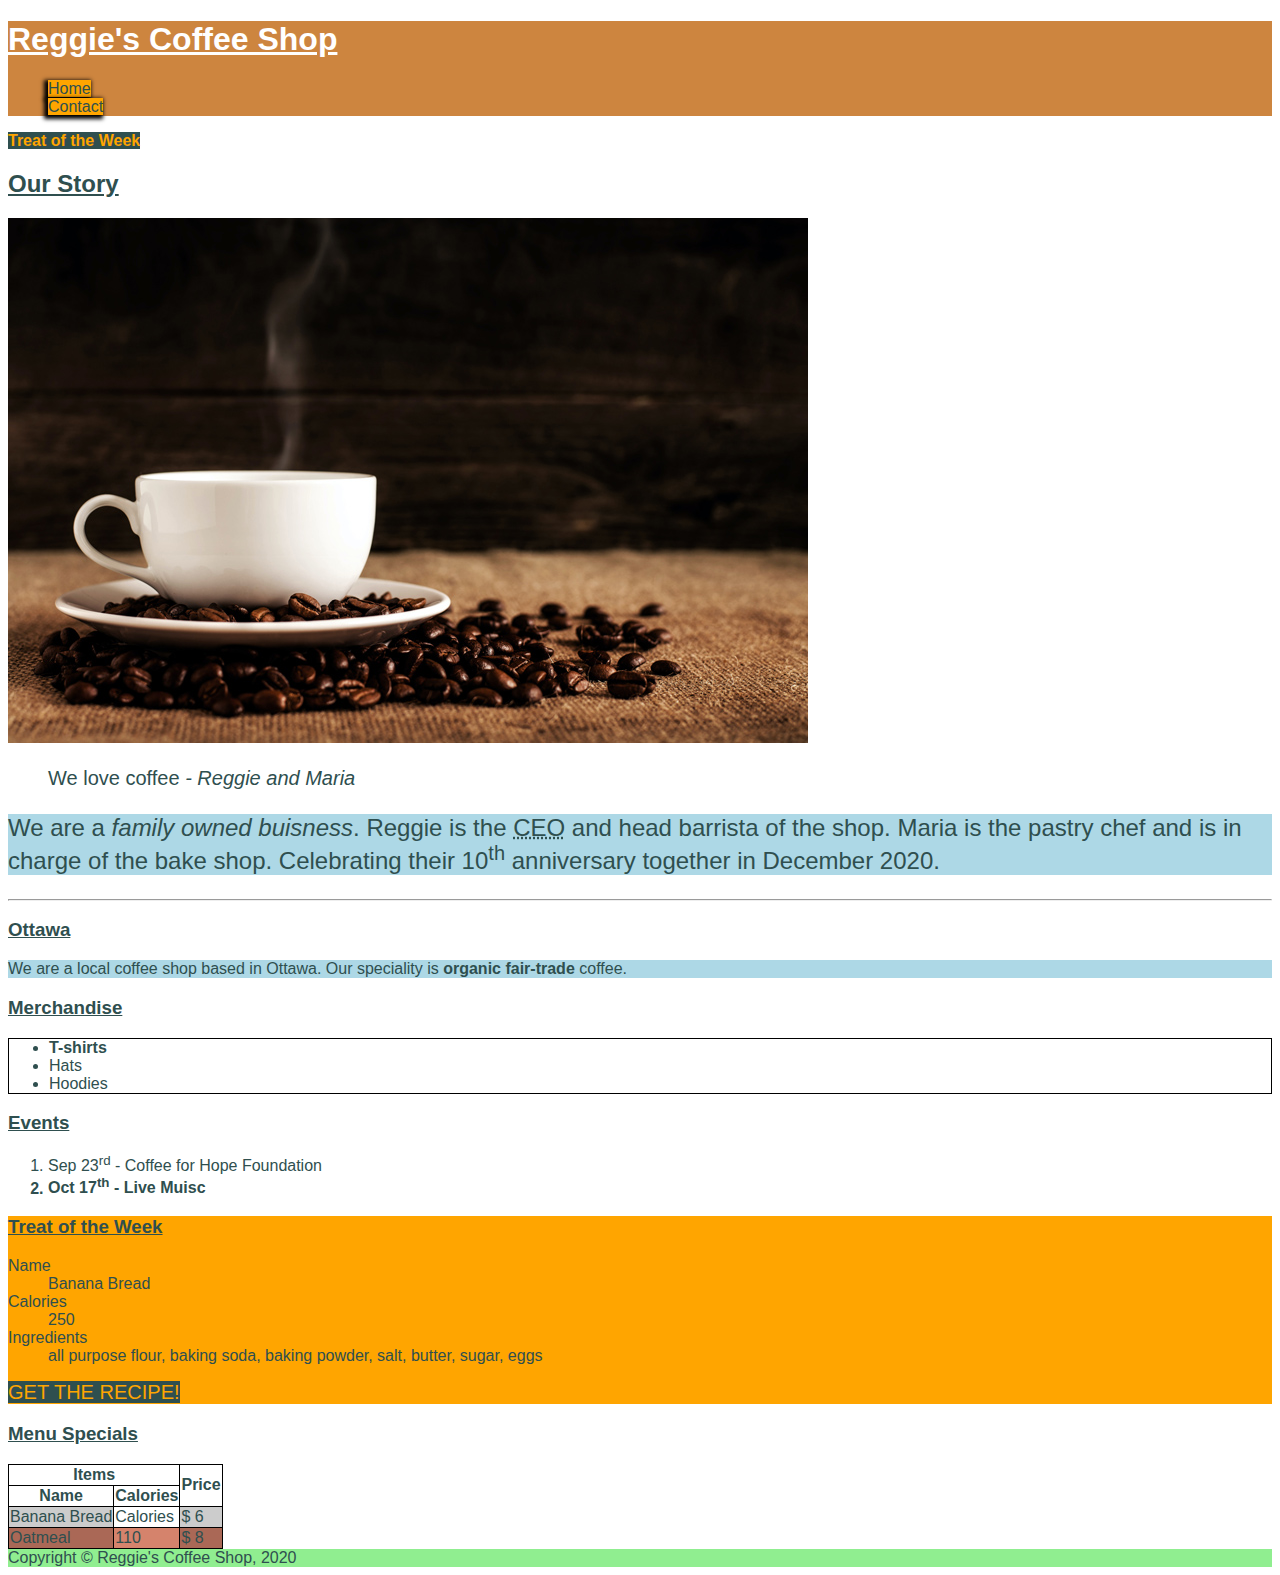
<file: week-5/index.html>
<!DOCTYPE html>
<html lang="en">

<head>
    <meta charset="UTF-8">
    <title>Reggie's Coffee Shop - Home</title>
    <link href="css/main.css" rel="stylesheet">
</head>

<body>
    <!-- Short cut for comment block command + / -->
    <!-- Header of the site -->
   <header style="background-color: peru;">
       <h1>Reggie's Coffee Shop</h1>
       <nav>
           <ul>
            <li>
                <a href="index.html">Home</a>
            </li>
           <li>
               <a href="contact.html">Contact</a>
           </li>
           </ul>
       </nav>
   </header>
   <!-- Main content of the site -->
   <main>
       <!-- adding classorange -link to the  tag -->
       <a href="#tow" class="orange-text">Treat of the Week</a>
       <article>
           <h2>Our Story</h2>
           <!-- Adding Image -->
            <img src="images/coffee-shop.jpg" alt="coffee cup on top of a pile of coffee beans">
           <blockquote class="large-text">
               We love coffee <cite>- Reggie and Maria</cite>
           </blockquote>
           <p>We are a <em>family owned buisness</em>. Reggie is the <abbr title="Chief Executive Officer">CEO</abbr> and head barrista of the shop. Maria is the pastry chef and is in charge of the bake shop. Celebrating their 10<sup>th</sup> anniversary together in December 2020.
        </p>
        <hr>
        <section>
            <h3>Ottawa</h3>
            <p>
                We are a local coffee shop based in Ottawa. Our speciality is <b>organic fair-trade</b> coffee.
            </p>
            </section>
       </article>
       <aside>
           <h3>Merchandise</h3>
           <!-- Adding unordered list for merchandise -->
           <ul>
               <li>T-shirts</li>
               <li>Hats</li>
               <li>Hoodies</li>
           </ul>
       </aside>
       <!-- Adding section for ordered list -->
       <section>
           <h3>Events</h3>
           <ol>
               <li>Sep 23<sup>rd</sup> - Coffee for Hope Foundation</li>
               <li>Oct 17<sup>th</sup> - Live Muisc</li>
           </ol>
       </section>
       <!-- Adding section for the description list -->
       <section id="tow">
           <h3>Treat of the Week</h3>
           <dl>
               <dt>Name</dt>
               <dd>Banana Bread</dd>

               <dt>Calories</dt>
               <dd>250</dd>

               <dt>Ingredients</dt>
               <dd>all purpose flour, baking soda, baking powder, salt, butter, sugar, eggs</dd>
           </dl>
           <a href=" https://www.yummly.com/recipe/Banana-Bread-1033797?prm-v1" target="_blank" class="orange-text large-text">Get the Recipe!</a>
       </section>
       <section>
           <h3>Menu Specials</h3>
           <table>
               <thead>
                   <tr>
                       <th colspan="2">Items</th>
                       <th rowspan="2">Price</th>
                   </tr>
                   <tr>
                       <th>Name</th>
                       <th>Calories</th>
                   </tr>
               </thead>
               <tbody>
                   <tr>
                       <td>Banana Bread</td>
                       <td>Calories</td>
                       <td>&dollar; 6</td>
                   </tr>
                   <tr>
                       <td>Oatmeal</td>
                       <td>110</td>
                       <td>&dollar; 8</td>
                   </tr>
               </tbody>
           </table>
       </section>


    
    </main>
    <!-- Footer of the site -->
    <footer class="site-footer">
        <!-- HTML Entities -->
        Copyright &copy; Reggie&apos;s Coffee Shop, 2020
    </footer>
</body>

</html>
</file>
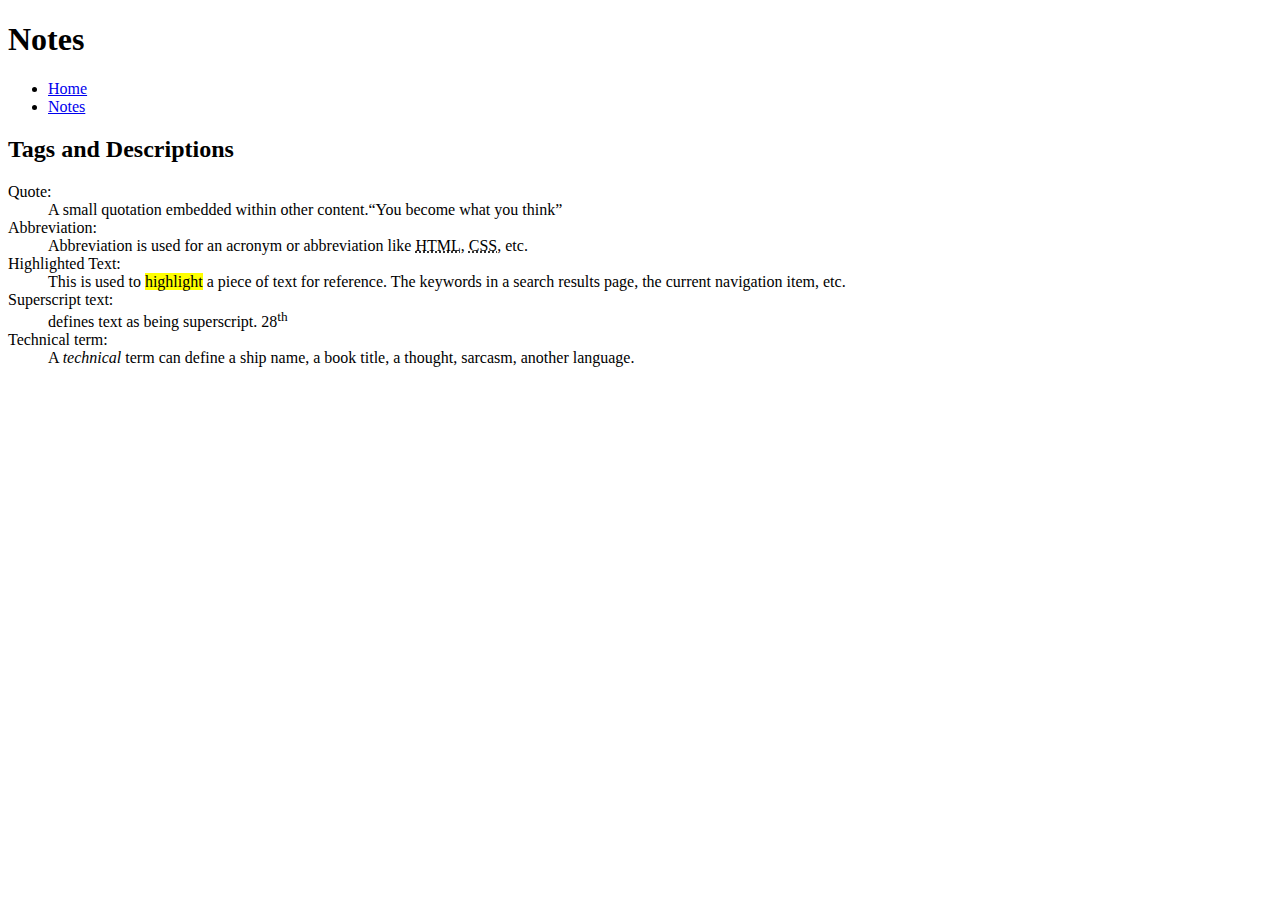
<file: simple-htmlwebsite/notes.html>
<!DOCTYPE html>
<html lang="en">

<head>
    <meta charset="UTF-8">
    <title>Notes</title>
</head>
<body>
<header>
    <h1>Notes</h1>
    <nav>
        <ul>
            <li>
                <a href="index.html">Home</a>
            </li>
            <li>
                <a href="notes.html">Notes</a>
            </li>
        </ul>
    </nav>
</header>
<!-- Adding section for the description list -->
<section>
    <h2>Tags and Descriptions</h2>
    <dl>
        <dt>Quote: </dt>
        <dd>A small quotation embedded within other content.<q>You become what you think</q></dd>
        <dt>Abbreviation: </dt>
        <dd>Abbreviation is used for an acronym or abbreviation like <abbr title="Hyper Text Markup Language.">HTML</abbr>, <abbr title="Cascading Style Sheets">CSS</abbr>, etc. </dd>
        <dt>Highlighted Text: </dt>
        <dd>This is used to <mark>highlight</mark> a piece of text for reference. The keywords in a search results page, the current navigation item, etc.</dd>
        <dt>Superscript text:</dt>
        <dd>defines text as being superscript. 28<sup>th</sup></dd>
        <dt>Technical term:</dt>
        <dd>A <i>technical</i> term can define a ship name, a book title, a thought, sarcasm, another language.</dd>
    </dl>
</section>
</body>
</html>
</file>
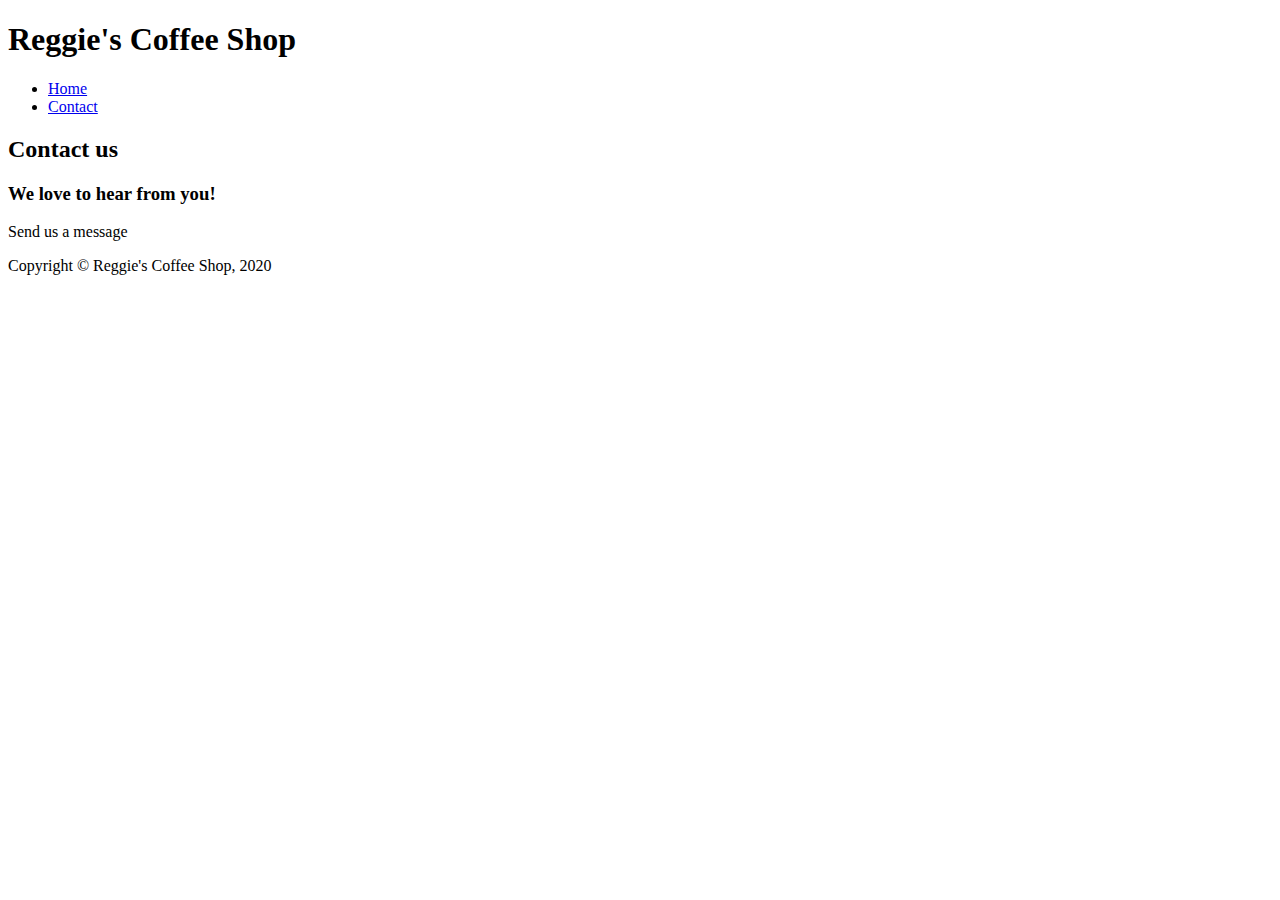
<file: week-3/contact.html>
<!DOCTYPE html>
<html lang="en">

<head>
    <meta charset="UTF-8">
    <title>Reggie's Coffee Shop - Contact</title>
</head>

<body>
    <!-- Short cut for comment block command + / -->
    <!-- Header of the site -->
   <header>
       <h1>Reggie's Coffee Shop</h1>
       <nav>
           <ul>
            <li>
                <a href="index.html">Home</a>
            </li>
           <li>
               <a href="contact.html">Contact</a>
           </li>
           </ul>
       </nav>
   </header>
   <!-- Main content of the site -->
   <main>
       <h2>Contact us</h2>
       <section>
           <h3>We love to hear from you!</h3>
           <p>Send us a message</p>
       </section>
    </main>
    <!-- Footer of the site -->
    <footer>
        <!-- HTML Entities -->
        Copyright &copy; Reggie&apos;s Coffee Shop, 2020
    </footer>
</body>

</html>
</file>
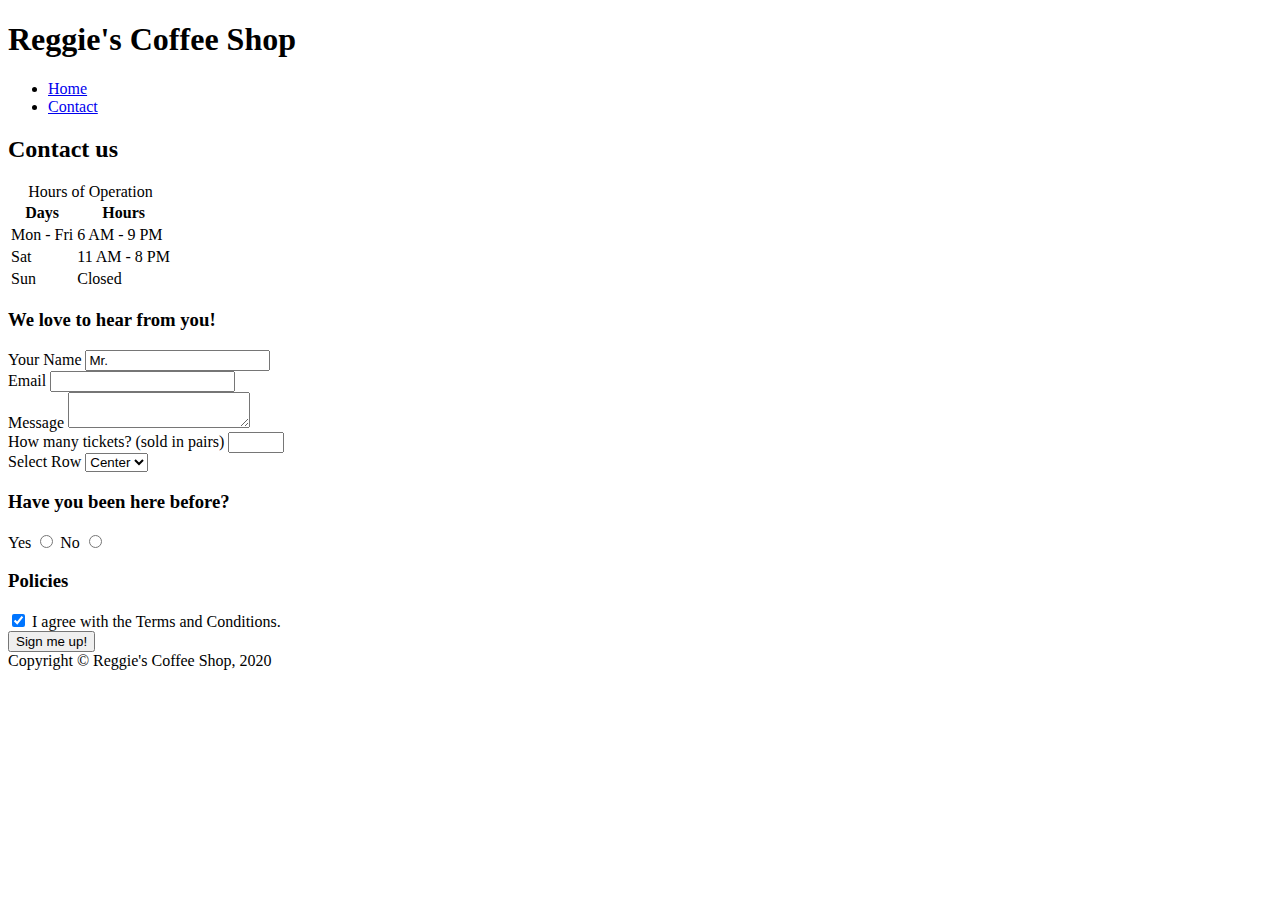
<file: week-4/contact.html>
<!DOCTYPE html>
<html lang="en">

<head>
    <meta charset="UTF-8">
    <title>Reggie's Coffee Shop - Contact</title>
</head>

<body>
    <!-- Short cut for comment block command + / -->
    <!-- Header of the site -->
   <header>
       <h1>Reggie's Coffee Shop</h1>
       <nav>
           <ul>
            <li>
                <a href="index.html">Home</a>
            </li>
           <li>
               <a href="contact.html">Contact</a>
           </li>
           </ul>
       </nav>
   </header>
   <!-- Main content of the site -->
   <main>
       <h2>Contact us</h2>
       <table>
           <caption>Hours of Operation</caption>
           <thead>
               <tr>
                   <th>Days</th>
                   <th>Hours</th>
               </tr>
           </thead>
           <tbody>
               <tr>
                   <td>Mon - Fri</td>
                   <td>6 AM - 9 PM</td>
               </tr>
               <tr>
                   <td>Sat</td>
                   <td>11 AM - 8 PM</td>
               </tr>
               <tr>
                   <td>Sun</td>
                   <td>Closed</td>
               </tr>
           </tbody>
       </table>
       <section>
           <h3>We love to hear from you!</h3>
            <form action="thanks.html" method="post">
                <div>
                    <label for="fullname">Your Name</label>
                    <input type="text" id="fullname" name="fullname" placeholder="John Doe" value="Mr.  ">
                </div>
                <div>
                    <label for="youremail">Email</label>
                    <input type="email" id= "youremail" name= "youremail" required>
                </div>
                <div>
                    <label for="message">Message</label>
                    <textarea name="message" id="message"></textarea>
                </div>
                <div>
                    <label for="tickets">How many tickets? (sold in pairs)</label>
                    <input type="number" name="tickets" id="tickets" min="2" max="10" step="2">
                </div>
                <div>
                    <label for="row">Select Row</label>
                    <select name="row" id="row">
                        <option value="front">Front</option>
                        <option value="center" selected>Center</option>
                        <option value="back">Back</option>
                    </select>
                </div>
                    <h3>Have you been here before?</h3>
                    <label for="yes">Yes</label>
                    <input type="radio" id="yes" name="past">
                    <label for="no">No</label>
                    <input type="radio" id="no" name="past">
                </div>
                <div>
                    <h3>Policies</h3>
                    <input type="checkbox" name="policies" id="policies" required checked>
                    <label for="policies">I agree with the Terms and Conditions.</label>
                </div>
                <button type="submit">Sign me up!</button>
            </form>
       </section>
    </main>
    <!-- Footer of the site -->
    <footer>
        <!-- HTML Entities -->
        Copyright &copy; Reggie&apos;s Coffee Shop, 2020
    </footer>
</body>

</html>
</file>
<file: midterm/css/main.css>
/* CSS Body */
body {
    background: #aad4cf;
    font-family: Arial, Helvetica, sans-serif;
    font-size: 1.5rem;
}



/* Adding first heading (h1) of the website */
.starfish{
  font-weight: normal;
  padding-left: 1rem;
}



/* Navigation */
nav ul li a,
nav ul li a:link,
nav ul li a:visited {
  background-color: #CDE5E2; 
}
.navigation ul {
  padding-top: 0.5rem;
  padding-bottom: 1.5rem;
  text-align: center;
}
.navigation ul li {
  display: inline-block;
  text-align: left;
  margin: 0 auto;
}
.navigation ul a {
  font-size: 30px;
  color: black;
  text-decoration: none;
  text-transform: capitalize;
  padding-left: 6rem;
  padding-right: 6rem;
  border-right: 0.5px solid black;
  text-align: left;
}



/* Adding Header Image of Starfish */
.container {
  position: relative;
  background-color: #CDE5E2;
  width: 1000px;
  font-size: 55px;
  margin: 0 auto;
}



/* Adding Font over Header Image of Strfish */
.centered {
  position: absolute;
  top: 50%;
  font-size: 50px;
  left: 50%;
  color: white;
  transform: translate(-50%, -50%);
}



/* Adding a Float */
.containerwrap {
  position: relative;
  width: 330px;
  float: left;
  padding-right: 1rem;
  padding-left: 1rem;
}



/* h1 Header "life of a Starfish" */
.starfish h1 {
  font-size: 1.5rem;
  margin: 0 auto;
  font-weight: normal;
  padding-right: 1rem;
  padding-left: 1rem;
}



/* Adding padding to the left of the article */
.article p{
  padding-left: 1rem;
}



/* Image properties */
img {
  width: 335px;
  float: left;
}



/* Heading h2 "Facts about Starfish" */
.factsstar{
  font-weight: normal;
  padding-right: 1rem;
  padding-left: 1rem;
}



/* Adding padding and fixing font size of the unordered list of facts */
.section ul {
  font-size:  1rem;
  padding-right: 3rem;
}



/* Heading h2 "Contact to learn more" */
.contactsheet{
  padding-left: 1rem;
}



/* Adding properties to the Contact Form  */
.contactform {
    border-style: solid;
    border-width: thin;
    padding-left: 1rem;
    padding-top: 2rem;
    padding-bottom: 2rem;
    margin: 1rem;
}



/* Adding padding a section*/
.section a{
  padding-left: 2rem;
}



/* Adding a block to the contact form (email) */
input[type=email] {
  display: block;
  width: 97%;
  margin: 10px 0;
}



/* Adding a block to the contact form (name) */
input[type=text] {
  display: block;
  width: 97%;
  margin: 10px 0;
}



/* Adding a block to the contact form (message) */
textarea {
  display: block;
  border: 1px solid rgb(130, 127, 127);
  margin: 10px 0;
  padding-bottom: 2rem;
  width: 97%;
}



/* Changing the font weight of the h4 "Would you like to visit the starfish?" */
.visitstar {
  font-weight: normal;
}



/* Changing the font weight of h2 "Contact to learn more" */
.contactsheet {
  font-weight: normal;
}



/* Adding the SEND Button with all the different properties */
button[type=submit] {
  font-size: 1.3rem;
  font-family: sans-serif;
  font-stretch: extra-expanded;
  margin-top: 1rem;
  margin-bottom: 1rem;
  text-transform: uppercase;
  color: black;
  background-color: #CDE5E2;
  text-align: center;
  font-weight: lighter;
  padding: 1rem;
  border: 0.1px solid black;
}



/* Adding Site Footer */
.footer {
  text-align: right;
  padding-right: 1rem;
}



/* Page Wrap to center everything */
#page-wrap {
  width: 1000px;
  margin: 0 auto;
  background-color: rgb(201, 228, 225);  
}
</file>
<file: simple-htmlwebsite/css/main.css>
body {
    font-family: Arial, Helvetica, sans-serif;
    color: rgb(80, 66, 45);
    font-size: 18px;
}

h1,
footer {
    background-color: rgb(204, 182, 141);
}

.site-title {
    color: white;
}

#my-image{
    box-shadow: 0px 0px 2px 1px black;
}

ul{
    list-style-type: square;
    color: rgb(204, 182, 141);

}

section ul li:nth-child(odd) {
    background-color: #193713; 
}

nav ul li {
    list-style: none;
}

.site-title {
    background: rgb(204, 182, 141);
    color: white;
    text-decoration:none;

}

nav ul a,
nav ul a:link,
nav ul a:visited{
    background: rgb(119, 100, 85);
    text-decoration: none;
    box-shadow: -2px 2px 4px 2px rgb(65, 50, 35);
    color: rgb(255, 255, 255);
}


nav ul a:hover,
nav ul a:focus{
    background: black;
}
</file>
<file: week-5/css/main.css>
body {
    font-family: Arial, Helvetica, sans-serif;
    color: darkslategrey;
}
/* 
    This is a CSS comment
    Shortcut for adding the comment Command + /
*/

h1 {
    color: white;
}
p {
    background-color: lightblue;
}
/* Selecting multiple elements to add same styles */
h1,
h2,
h3,
h4 {
    text-decoration: underline;
}

/*  Selceting child elements */
nav ul {
    list-style: none;
}
nav ul a {
    color: darkslategrey;
    text-decoration: none;
}

/* Selecting class name to style HTML element(s) */
.orange-text {
    background: darkslategrey;
    color: orange;
    text-decoration: none;
}
/* Selecting id value for styling the element */
#tow {
    background: orange;
}
/* We can add multiple classes to one element */
.large-text {
    font-size: 20px;
}

/* Child selector or direct child selector
Selcting only the p directly inside the article */
article>p {
    font-size: 24px;
}

/* Ajecent Sibling Selector 
Selcting only ul that is adjacent to a h3 */
h3+ul {
    border: 1px solid black;
}

/* Attribute Selector
Selceting element that has attribute of href set to value #tow */
[href="#tow"] {
    font-weight: bold;
}
[target="_blank"] {
    text-transform: uppercase;
}

/* Using Pseudo Classes
Styling Navigation */
nav ul a,
nav ul a:link,
nav ul a:visited {
    background: orange;
    /* horizontal, vertical, blur, spread, color */
    box-shadow: -2px 2px 4px 2px black;
}

nav ul a:hover,
nav ul a:focus {
    text-decoration: underline;
}

nav ul a:active {
    /* horizontal, vertical, blur, spread, color */
    box-shadow: 0 0 4px 2px black;
}

/* Position Realted Selectors */
/* first-child selector */
aside ul li:first-child {
    font-weight: bold;
}

/* last child selector */
section ol li:last-child {
    font-weight: bold;
}

/* collapse table borders into one */
table {
    border-collapse: collapse;
}

/* nth-child selctor */
tbody tr:nth-child(even){
    /* hex value for color with 6 characters */
    background-color: #d5836c;
}

/* using the nth-child with n.
Where n is 0,1,2,... until the number of elements
 */
table th:nth-child(n),
table td:nth-child(n) {
    /* hex color value with 3 charaacters */
    border: 1px solid #000
}

/* 2n+1 will be 1,3,5,7... */
table td:nth-child(2n+1){
    background: rgba(0, 0, 0, .2);
}

/* --------------------------------------------------------------------------- */
/* CSS Specificity
Formula: inline-styles id class tag-name
 */

/* 
    Adding a style using tag-name
    Specificity: 0001
*/

footer {
    background: aqua;
}

/* 
    Adding a style using tag-name
    Specificity: 0001
    since it comes after, cascade will verwrite the above
*/

footer {
    background: red;
}

/* 
adding a style using two tag-names
specificity: 0002 
*/
body footer {
    background: cornflowerblue;
}

/* 
    Adding a style using class name
    specificity: 0010
*/
.site-footer {
    background-color: orange;
}

/* 
    Adding a style using class name
    specificity: 0011
    0(inline) 0(id) 1(class name) 1(tag name)
*/
footer.site-footer {
    background-color: lightgreen;
}
</file>
<file: final-project/css/main.css>
/* http://meyerweb.com/eric/tools/css/reset/ 
   v2.0 | 20110126
   License: none (public domain)
*/

html,
body,
div,
span,
applet,
object,
iframe,
h1,
h2,
h3,
h4,
h5,
h6,
p,
blockquote,
pre,
a,
abbr,
acronym,
address,
big,
cite,
code,
del,
dfn,
em,
img,
ins,
kbd,
q,
s,
samp,
small,
strike,
strong,
sub,
sup,
tt,
var,
b,
u,
i,
center,
dl,
dt,
dd,
ol,
ul,
li,
fieldset,
form,
label,
legend,
table,
caption,
tbody,
tfoot,
thead,
tr,
th,
td,
article,
aside,
canvas,
details,
embed,
figure,
figcaption,
footer,
header,
hgroup,
menu,
nav,
output,
ruby,
section,
summary,
time,
mark,
audio,
video {
    margin: 0;
    padding: 0;
    border: 0;
    font-size: 100%;
    font: inherit;
    vertical-align: baseline;
}

/* HTML5 display-role reset for older browsers */
article,
aside,
details,
figcaption,
figure,
footer,
header,
hgroup,
menu,
nav,
section {
    display: block;
}


/* CSS */
*,
*::after,
*::before {
    box-sizing: inherit;
    line-height: inherit;
}

.clearfix::after {
    content: '';
    display: table;
    clear: both;
}


html {
    font-family: 'Open Sans', sans-serif;
    max-width: 1200px;
    margin: auto;
}

body {
    line-height: 1;
}

img {
    width: 100%;
}


/* TEXT STYLES */
h1,
h2,
h3,
h4 {
    padding: 0.5rem 0;
    font-weight: bold;
}

h1 {
    font-size: 6.3em;
}

h2 {
    font-size: 2em;
}

h3 {
    font-size: 1.5em;
}

h4 {
    font-size: 1.5em;
}

p {
    font-size: 1em;
}

/* MOBILE STYLES */
.container {
    max-width: 1200px;
    margin: 0 auto;
    padding: 1em;
}

.main-logo {
    max-width: 120px;
    color: #c78c06;
}

/* NAVIGATION */

.orange {
    background-color: #c78c06;
}

.navigation .container {
    display: flex;
    font-size: 2rem;
    flex-direction: column;
    background: #222222;
    color: #c78c06;
}

.navigation .container li {
    padding: 1rem;
    text-align: center;
    list-style-type: none;
    color: #c78c06;
}

.nodecoration,
a:link,
a:visited {
    text-decoration: none;
    color: #c78c06;
}

.navigation .container li:nth-child(1) {
    background-color: #c78c06;
    text-align: left;
}

/* SEARCH BAR */
.im-magnifier {
    color: #c78c06;
    background-color: #222222;
    font-size: 33px;
    text-align: center;
}

#search {
    float: left;
    margin: 0px;
    padding-left: 2px;
    width: 95%;
    height: 3em;
}

.search-btn {
    background-color: #222222;
    margin: 0;
    padding: 0;
    border: 1px solid #c78c06;
    height: 3.2em;
    width: 4%;
}

/* HOVER-OVER STYLES */

.navigation .container a,
.navigation .container a:link,
.navigation .container a:visited {
    display: block;
    padding: 0.4em 0;
    margin: 0;
    text-decoration: none;
}

.navigation .container li:hover,
.navigation .container li:focus,
.navigation .container li.current {
    background-color: #c78c06;
}

.navigation .container a:hover,
.navigation .container a:focus,
.navigation .container a.current {
    color: #222;
}

/* WELCOME BANNER */
.banner {
    height: 1000px;
    position: relative;
    background-size: cover;
    background: url(../images/main-banner.jpg) #222222 no-repeat center;
}

.welcome {
    text-align: left;
    align-content: center;
    padding: 15rem;
    padding-right: 3rem;
    padding-left: 1rem;
    position: absolute;
    width: 100%;
    color: white;
    background: rgba(0, 0, 0, 0.7);
    top: 125px;
    bottom: 125px;
}

.welcome p {
    font-size: 1rem;
    margin-top: 3rem;
    line-height: 2;
}

/* BUTTON "CONNECT WITH US" */
.welcome a {
    color: #222222;
    background: #c78c06;
    align-content: center;
    font-size: 2em;
    padding: 1.5em;
    padding-bottom: 1.5em;
    position: relative;
}

.btn {
    display: inline-block;
    margin: 1em 0;
    padding: 2em;
    background-color: #c78b07;
    text-decoration: none;
    color: #222222;
}

/* ICON ARROW INSIDE THE BUTTON*/
.welcome .im-care-right {
    color: #222222;
    padding: 0.4rem;
}

/* MAIN CONTENT */

/* ABOUT US */
#about {
    background-color: #ffe6ac;
    padding: 2rem;
    padding-bottom: 2rem;
}

.about-text {
    padding-top: 15px;
}

.about-text h2 {
    font-size: 3rem;
    padding-bottom: 20px;
}

.about-text p {
    font-size: 1rem;
    line-height: 1.5;
}

/* OUR SERVICES */
#our-services {
    background-color: white;
    padding-top: 30px;
}

.services-text h2 {
    font-size: 3rem;
    padding: 2rem;
}

/* DIGITAL TRANSFORMATION */
.digital-text {
    background-color: #ffe6ac;
    padding-bottom: 0.5rem;
}

.digital-text h2 {
    font-size: 3rem;
    padding: 2rem;
    padding-bottom: 0.5rem;
}

.digital-text p {
    font-size: 1rem;
    padding: 2rem;
    padding-bottom: 0.5rem;
    line-height: 1.5;
}

/* DIGITAL PLANS BUTTON */
#our-services a {
    background: #222222;
    color: white;
    text-decoration: none;
    font-size: 1.75rem;
    margin: 2rem;
}

/* MARKETING */
#marketing {
    background-color: white;
    padding-top: 30px;
}

.marketing-text {
    background-color: #ffe6ac;
    padding: 2rem;
    padding-bottom: 0.5rem;
    padding-top: 2rem;
}

.marketing-text h2 {
    font-size: 3rem;
    padding-bottom: 2rem;
}

.marketing-text p {
    font-size: 1rem;
    padding-bottom: 1rem;
}

/* MARKETING PLANS BUTTON */
#marketing a {
    background: #222222;
    color: white;
    text-decoration: none;
    font-size: 1.75rem;
}

/* VIDEO PRODUCTION */
#video {
    background-color: white;
    padding-top: 30px;
}

.video-text {
    background-color: #ffe6ac;
    padding: 2rem;
    padding-bottom: 0.5rem;
    padding-top: 2rem;
}

.video-text h2 {
    font-size: 3rem;
    padding-bottom: 2rem;
}

.video-text p {
    font-size: 1rem;
    padding-bottom: 1rem;
}

/* VIDEO PLANS BUTTON */
#video a {
    background: #222222;
    color: white;
    text-decoration: none;
    font-size: 1.75rem;
}

/* WEB DEVELOPMENT */
#web {
    background-color: white;
    padding-top: 30px;
}

.web-text {
    background-color: #ffe6ac;
    padding: 2rem;
    padding-bottom: 0.5rem;
    padding-top: 2rem;
}

.web-text h2 {
    font-size: 3rem;
    padding-bottom: 2rem;
}

.web-text p {
    font-size: 1rem;
    padding-bottom: 1rem;
}

/* WEB PLANS BUTTON */
#web a {
    background: #222222;
    color: white;
    text-decoration: none;
    font-size: 1.75rem;
}

/* PRINT */
#print {
    background-color: white;
    padding-top: 30px;
    padding-bottom: 35px;
}

.print-text {
    background-color: #ffe6ac;
    padding: 2rem;
    padding-bottom: 0.5rem;
    padding-top: 2rem;
}

.print-text h2 {
    font-size: 3rem;
    padding-bottom: 2rem;
}

.print-text p {
    font-size: 1rem;
    padding-bottom: 1rem;
}

/* PRINT PLANS BUTTON */
#print a {
    background: #222222;
    color: white;
    text-decoration: none;
    font-size: 1.75rem;
}

/* OUR VISION */
#vision {
    background: url(../images/vision.jpg) #222222 no-repeat center;
    background-size: cover;
    height: 500px;
}

.vision-text {
    padding: 2rem;
    color: white;
}

.vision-text h2 {
    color: white;
    padding-top: 2.5rem;
    padding-bottom: 1rem;
    font-size: 3rem;
}

.vision-text p {
    color: white;
    font-size: 1.4rem;
    line-height: 1.5;
}

/* LEARN MORE BUTTON IN THE "OUR VISION" SECTION */
.vision-text a {
    background: #222222;
    color: white;
    border: 1px solid #c78c06;
    font-size: 1.50rem;
    padding: 2em 2em;
}

/* OUR TEAM */

.our-team {
    padding-top: 2.5rem;
}

.our-team h2 {
    font-size: 3rem;
}

/* JOHN DOE */
.jhondoe {
    background: #ffe6ac;
}

.jhondoe h3 {
    font-size: 2rem;
    padding: 2rem;
    padding-top: 0.5rem;
    padding-bottom: 0.5rem;
}

.jhondoe h4 {
    font-size: 1.5rem;
    padding: 2rem;
    padding-top: 0;
    padding-bottom: 1;
}

.jhondoe p {
    font-size: 1.2rem;
    padding: 2rem;
    padding-top: 0;
    padding-bottom: 0.5;
}

/* BOB RITE */
.white {
    padding-top: 1.5rem;
}

.bobrite {
    background: #ffe6ac;
}

.bobrite h3 {
    font-size: 2rem;
    padding: 2rem;
    padding-top: 0.5rem;
    padding-bottom: 0.5rem;
}

.bobrite h4 {
    font-size: 1.5rem;
    padding: 2rem;
    padding-top: 0;
    padding-bottom: 1;
}

.bobrite p {
    font-size: 1.2rem;
    padding: 2rem;
    padding-top: 0;
    padding-bottom: 0.5;
}

/* CONTACT US FORM */
#contact {
    padding-top: 40px;
}

.contact-us h2 {
    font-size: 4rem;
    padding-bottom: 2rem;
}

.contact-us h3 {
    font-size: 2.5rem;
    padding-bottom: 1.5rem;
}

.contact-us input[type=text],
.contact-us input[type=email],
.contact-us textarea {
    width: 100%;
    padding: 1.5em;
    box-sizing: border-box;
    border: 1px solid #222222;
    border-radius: 4px;
    margin-top: 6px;
    margin-bottom: 15px;
    padding-bottom: 3rem;
}

.contact-us textarea {
    resize: none;
    width: 100%;
    height: 150px;
}

.contact-us button {
    background-color: #222;
    color: #c78c06;
    border: none;
    padding: 0.15em 0.25em;
    font-size: 2rem;
}

/* HOURS OF OPERATION TABLE */
.table {
    width: 100%;
}

.table,
th,
td {
    border: 1px solid black;
    border-collapse: collapse;
    padding: 1em;
}

thead {
    background-color: #ffe6ac;
}

.location iframe {
    width: 100%;
}

footer {
    background-color: #222222;
    color: #c78b07;
}

footer a,
footer a:link,
footer a:visited {
    color: inherit;
}



/* -------------------------- */





/* DESKTOP STYLES */
@media screen and (min-width: 760px) {

.container {
    max-width: 1200px;
    margin: auto;
}

/* TEXT STYLES */
h1,
h2,
h3,
h4 {
    padding: 0.5rem 0;
    font-weight: bold;
}

h1 {
    font-size: 6.3em;
}

h2 {
    font-size: 2em;
}

h3 {
    font-size: 1.5em;
}

h4 {
    font-size: 1.5em;
}

p {
    font-size: 1em;
}

.btn {
        font-size: 1.2em;
}

/* HEADER */

.site-header {
    display: flex;
    flex-direction: column;
}
.site-header .container {
    display: grid;
    align-items: center;
 }

.main-logo {
    width: 120px;
}

.container {
    display: flex;
}

.container li {
    flex: 1;
}

/* BANNER */
.welcome {
    padding: 110px 1.5em 1.5em 1.5em;
}

/* ABOUT US */
#about .container {
    display: grid;
}

/* OUR SERVICES */
#our-services {
    background-color: #ffe6ac;
    margin: 0;
}

/* OUR TEAM  */
#our-team .container {
    display: grid;
    grid-template-columns: repeat(2, 1fr);
    grid-template-rows: 0.1fr 1fr 1fr;
}

/* CONTACT US */
#contact-us .container {
        display: grid;
        grid-template-columns: repeat(2, 1fr);
        grid-template-rows: 0.1fr 1fr 0.4fr;
        gap: 2em;
    }

}
</file>
